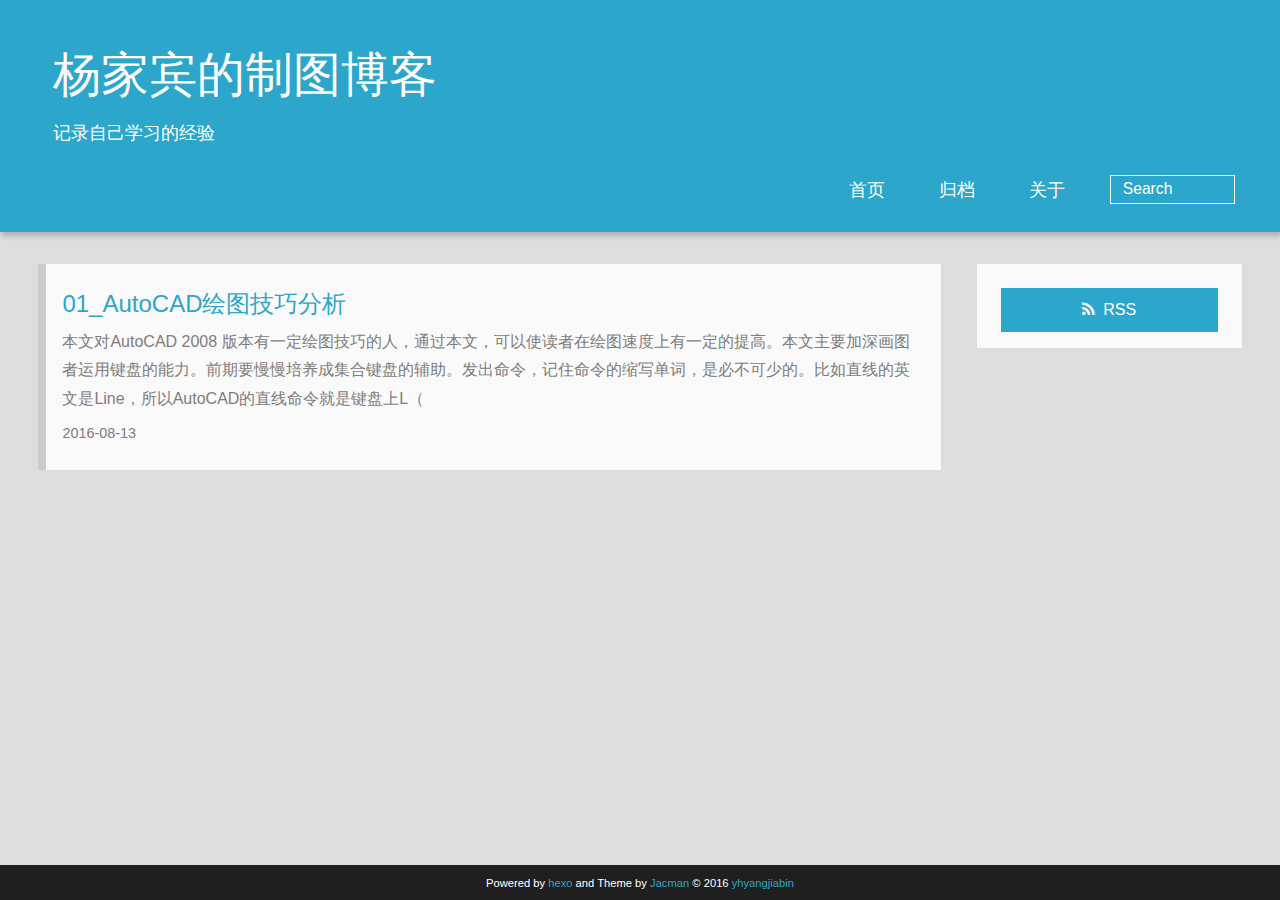
<file: index.html>
<!DOCTYPE HTML>
<html lang="zh-Hans">
<head>
  <meta charset="UTF-8">
  
    <title>杨家宾的制图博客</title>
    <meta name="viewport" content="width=device-width, initial-scale=1,user-scalable=no">
    
    <meta name="author" content="yhyangjiabin">
    

    
    <meta property="og:type" content="website">
<meta property="og:title" content="杨家宾的制图博客">
<meta property="og:url" content="http://lcde.ga/index.html">
<meta property="og:site_name" content="杨家宾的制图博客">
<meta name="twitter:card" content="summary">
<meta name="twitter:title" content="杨家宾的制图博客">

    
    <link rel="alternative" href="/atom.xml" title="杨家宾的制图博客" type="application/atom+xml">
    
    
    <link rel="icon" href="/img/favicon.png">
    
    
    <link rel="stylesheet" href="/css/style.css">
</head>

  <body>
    <header>
      
<div>
		
			<div id="textlogo">
				<h1 class="site-name"><a href="/" title="杨家宾的制图博客">杨家宾的制图博客</a></h1>
				<h2 class="blog-motto">记录自己学习的经验</h2>
			</div>
			<div class="navbar"><a class="navbutton navmobile" href="#" title="Menu">
			</a></div>
			<nav class="animated">
				<ul>
					<ul>
					 
						<li><a href="/">首页</a></li>
					
						<li><a href="/archives">归档</a></li>
					
						<li><a href="/about">关于</a></li>
					
					<li>
 					
					<form class="search" action="//google.com/search" method="get" accept-charset="utf-8">
						<label>Search</label>
						<input type="search" id="search" name="q" autocomplete="off" maxlength="20" placeholder="Search" />
						<input type="hidden" name="q" value="site:lcde.ga">
					</form>
					
					</li>
				</ul>
			</nav>			
</div>
    </header>
    <div id="container">
      <div id="main">

  
<section class="post" itemscope itemprop="blogitem">
  
    <a href="/2016/08/13/01-AutoCAD-Drawing-Skills-Analytic/" title="01_AutoCAD绘图技巧分析" itemprop="url">
  
    <h1 itemprop="name">01_AutoCAD绘图技巧分析</h1>
    
     
       <p itemprop="description" >本文对AutoCAD 2008 版本有一定绘图技巧的人，通过本文，可以使读者在绘图速度上有一定的提高。本文主要加深画图者运用键盘的能力。前期要慢慢培养成集合键盘的辅助。发出命令，记住命令的缩写单词，是必不可少的。比如直线的英文是Line，所以AutoCAD的直线命令就是键盘上L（</p>
      
    
    <time datetime="2016-08-13T11:43:41.000Z" itemprop="datePublished">2016-08-13</time>
  </a>
</section>







</div>
      <div class="openaside"><a class="navbutton" href="#" title="Show Sidebar"></a></div>

<div id="asidepart">
<div class="closeaside"><a class="closebutton" href="#" title="Hide Sidebar"></a></div>
<aside class="clearfix">

  <div class="rsspart">
	<a href="/atom.xml" target="_blank" title="rss">RSS</a>
</div>

</aside>
</div>
    </div>
    <footer><div id="footer" >
	
	
	<div class="social-font" class="clearfix">
		
		
		
		
		
		
		
		
		
		
	</div>
			
		

	<p class="copyright" style="margin-top: 10px;">
	Powered by <a href="http://hexo.io" target="_blank" title="hexo">hexo</a> and Theme by <a href="https://github.com/wuchong/jacman" target="_blank" title="Jacman">Jacman</a> © 2016
	
	<a href="/about" target="_blank" title="yhyangjiabin">yhyangjiabin</a>
	

	</p>
</div>
</footer>
    <script src="/js/jquery-2.0.3.min.js"></script>
<script src="/js/jquery.imagesloaded.min.js"></script>
<script src="/js/gallery.js"></script>
<script src="/js/jquery.qrcode-0.12.0.min.js"></script>

<script type="text/javascript">
$(document).ready(function(){ 
  $('.navbar').click(function(){
    $('header nav').toggleClass('shownav');
  });
  var myWidth = 0;
  function getSize(){
    if( typeof( window.innerWidth ) == 'number' ) {
      myWidth = window.innerWidth;
    } else if( document.documentElement && document.documentElement.clientWidth) {
      myWidth = document.documentElement.clientWidth;
    };
  };
  var m = $('#main'),
      a = $('#asidepart'),
      c = $('.closeaside'),
      o = $('.openaside');
  c.click(function(){
    a.addClass('fadeOut').css('display', 'none');
    o.css('display', 'block').addClass('fadeIn');
    m.addClass('moveMain');
  });
  o.click(function(){
    o.css('display', 'none').removeClass('beforeFadeIn');
    a.css('display', 'block').removeClass('fadeOut').addClass('fadeIn');      
    m.removeClass('moveMain');
  });
  $(window).scroll(function(){
    o.css("top",Math.max(80,260-$(this).scrollTop()));
  });
  
  $(window).resize(function(){
    getSize(); 
    if (myWidth >= 1024) {
      $('header nav').removeClass('shownav');
    }else{
      m.removeClass('moveMain');
      a.css('display', 'block').removeClass('fadeOut');
      o.css('display', 'none');
        
    }
  });
});
</script>












<!-- Analytics Begin -->





<!-- Analytics End -->

<!-- Totop Begin -->

	<div id="totop">
	<a title="Back to Top"><img src="/img/scrollup.png"/></a>
	</div>
	<script src="/js/totop.js"></script>

<!-- Totop End -->

<!-- MathJax Begin -->
<!-- mathjax config similar to math.stackexchange -->


<!-- MathJax End -->

<!-- Tiny_search Begin -->

<!-- Tiny_search End -->

  </body>
 </html>
</file>
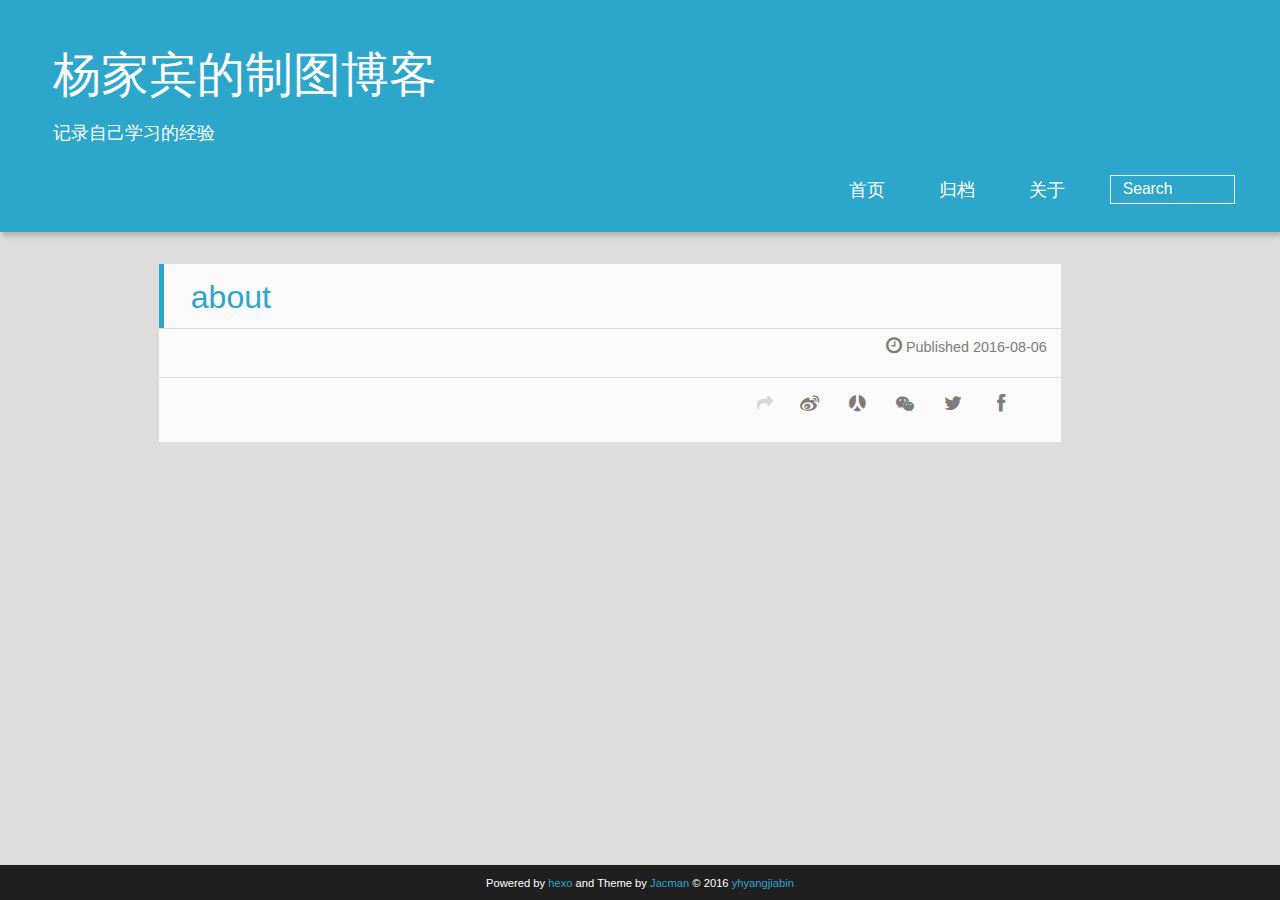
<file: about/index.html>
<!DOCTYPE HTML>
<html lang="zh-Hans">
<head>
  <meta charset="UTF-8">
  
    <title>about | 杨家宾的制图博客</title>
    <meta name="viewport" content="width=device-width, initial-scale=1,user-scalable=no">
    
    <meta name="author" content="yhyangjiabin">
    

    
    <meta property="og:type" content="website">
<meta property="og:title" content="about">
<meta property="og:url" content="http://lcde.ga/about/index.html">
<meta property="og:site_name" content="杨家宾的制图博客">
<meta property="og:updated_time" content="2016-08-07T00:16:33.910Z">
<meta name="twitter:card" content="summary">
<meta name="twitter:title" content="about">

    
    <link rel="alternative" href="/atom.xml" title="杨家宾的制图博客" type="application/atom+xml">
    
    
    <link rel="icon" href="/img/favicon.png">
    
    
    <link rel="stylesheet" href="/css/style.css">
</head>

      <body>
        <header>
          
<div>
		
			<div id="textlogo">
				<h1 class="site-name"><a href="/" title="杨家宾的制图博客">杨家宾的制图博客</a></h1>
				<h2 class="blog-motto">记录自己学习的经验</h2>
			</div>
			<div class="navbar"><a class="navbutton navmobile" href="#" title="Menu">
			</a></div>
			<nav class="animated">
				<ul>
					<ul>
					 
						<li><a href="/">首页</a></li>
					
						<li><a href="/archives">归档</a></li>
					
						<li><a href="/about">关于</a></li>
					
					<li>
 					
					<form class="search" action="//google.com/search" method="get" accept-charset="utf-8">
						<label>Search</label>
						<input type="search" id="search" name="q" autocomplete="off" maxlength="20" placeholder="Search" />
						<input type="hidden" name="q" value="site:lcde.ga">
					</form>
					
					</li>
				</ul>
			</nav>			
</div>
        </header>
        <div id="container">
          <div id="main" class="page" itemscope itemprop="blogPost">
  
	<article itemprop="articleBody"> 
		<header class="article-info clearfix">
  <h1 itemprop="name">
    
      <a href="/about/index.html" title="about" itemprop="url">about</a>
  </h1>
  
  <p class="article-time">
    <time datetime="2016-08-05T21:15:44.000Z" itemprop="datePublished"> Published 2016-08-06</time>
    
  </p>
</header>
	<div class="article-content">
		
		  
	</div>
		<footer class="article-footer clearfix">
<div class="article-catetags">


</div>



	<div class="article-share" id="share">
	
	  <div data-url="http://lcde.ga/about/index.html" data-title="about | 杨家宾的制图博客" data-tsina="undefined" class="share clearfix">
	  </div>
	
	</div>


</footer>

   	       
	</article>
	
	
<section id="comments" class="comment">
	<div class="ds-thread" data-thread-key="about/index.html" data-title="about" data-url="http://lcde.ga/about/index.html"></div>
</section>


</div>  
        </div>
        <footer><div id="footer" >
	
	
	<div class="social-font" class="clearfix">
		
		
		
		
		
		
		
		
		
		
	</div>
			
		

	<p class="copyright" style="margin-top: 10px;">
	Powered by <a href="http://hexo.io" target="_blank" title="hexo">hexo</a> and Theme by <a href="https://github.com/wuchong/jacman" target="_blank" title="Jacman">Jacman</a> © 2016
	
	<a href="/about" target="_blank" title="yhyangjiabin">yhyangjiabin</a>
	

	</p>
</div>
</footer>
        <script src="/js/jquery-2.0.3.min.js"></script>
<script src="/js/jquery.imagesloaded.min.js"></script>
<script src="/js/gallery.js"></script>
<script src="/js/jquery.qrcode-0.12.0.min.js"></script>

<script type="text/javascript">
$(document).ready(function(){ 
  $('.navbar').click(function(){
    $('header nav').toggleClass('shownav');
  });
  var myWidth = 0;
  function getSize(){
    if( typeof( window.innerWidth ) == 'number' ) {
      myWidth = window.innerWidth;
    } else if( document.documentElement && document.documentElement.clientWidth) {
      myWidth = document.documentElement.clientWidth;
    };
  };
  var m = $('#main'),
      a = $('#asidepart'),
      c = $('.closeaside'),
      o = $('.openaside');
  c.click(function(){
    a.addClass('fadeOut').css('display', 'none');
    o.css('display', 'block').addClass('fadeIn');
    m.addClass('moveMain');
  });
  o.click(function(){
    o.css('display', 'none').removeClass('beforeFadeIn');
    a.css('display', 'block').removeClass('fadeOut').addClass('fadeIn');      
    m.removeClass('moveMain');
  });
  $(window).scroll(function(){
    o.css("top",Math.max(80,260-$(this).scrollTop()));
  });
  
  $(window).resize(function(){
    getSize(); 
    if (myWidth >= 1024) {
      $('header nav').removeClass('shownav');
    }else{
      m.removeClass('moveMain');
      a.css('display', 'block').removeClass('fadeOut');
      o.css('display', 'none');
        
    }
  });
});
</script>


<script type="text/javascript">
$(document).ready(function(){ 
  var $this = $('.share'),
      url = $this.attr('data-url'),
      encodedUrl = encodeURIComponent(url),
      title = $this.attr('data-title'),
      tsina = $this.attr('data-tsina'),
      description = $this.attr('description');
  var html = [
  '<div class="hoverqrcode clearfix"></div>',
  '<a class="overlay" id="qrcode"></a>',
  '<a href="https://www.facebook.com/sharer.php?u=' + encodedUrl + '" class="article-share-facebook" target="_blank" title="Facebook"></a>',
  '<a href="https://twitter.com/intent/tweet?url=' + encodedUrl + '" class="article-share-twitter" target="_blank" title="Twitter"></a>',
  '<a href="#qrcode" class="article-share-qrcode" title="微信"></a>',
  '<a href="http://widget.renren.com/dialog/share?resourceUrl=' + encodedUrl + '&srcUrl=' + encodedUrl + '&title=' + title +'" class="article-share-renren" target="_blank" title="人人"></a>',
  '<a href="http://service.weibo.com/share/share.php?title='+title+'&url='+encodedUrl +'&ralateUid='+ tsina +'&searchPic=true&style=number' +'" class="article-share-weibo" target="_blank" title="微博"></a>',
  '<span title="Share to"></span>'
  ].join('');
  $this.append(html);

  $('.hoverqrcode').hide();

  var myWidth = 0;
  function updatehoverqrcode(){
    if( typeof( window.innerWidth ) == 'number' ) {
      myWidth = window.innerWidth;
    } else if( document.documentElement && document.documentElement.clientWidth) {
      myWidth = document.documentElement.clientWidth;
    };
    var qrsize = myWidth > 1024 ? 200:100;
    var options = {render: 'image', size: qrsize, fill: '#2ca6cb', text: url, radius: 0.5, quiet: 1};
    var p = $('.article-share-qrcode').position();
    $('.hoverqrcode').empty().css('width', qrsize).css('height', qrsize)
                          .css('left', p.left-qrsize/2+20).css('top', p.top-qrsize-10)
                          .qrcode(options);
  };
  $(window).resize(function(){
    $('.hoverqrcode').hide();
  });
  $('.article-share-qrcode').click(function(){
    updatehoverqrcode();
    $('.hoverqrcode').toggle();
  });
  $('.article-share-qrcode').hover(function(){}, function(){
      $('.hoverqrcode').hide();
  });
});   
</script>



<script type="text/javascript">
  var duoshuoQuery = {short_name:"lcde"};
  (function() {
    var ds = document.createElement('script');
    ds.type = 'text/javascript';ds.async = true;
    ds.src = '//static.duoshuo.com/embed.js';
    ds.charset = 'UTF-8';
    (document.getElementsByTagName('head')[0] 
    || document.getElementsByTagName('body')[0]).appendChild(ds);
  })();
</script> 









<!-- Analytics Begin -->





<!-- Analytics End -->

<!-- Totop Begin -->

	<div id="totop">
	<a title="Back to Top"><img src="/img/scrollup.png"/></a>
	</div>
	<script src="/js/totop.js"></script>

<!-- Totop End -->

<!-- MathJax Begin -->
<!-- mathjax config similar to math.stackexchange -->


<!-- MathJax End -->

<!-- Tiny_search Begin -->

<!-- Tiny_search End -->

      </body>
     </html>
</file>
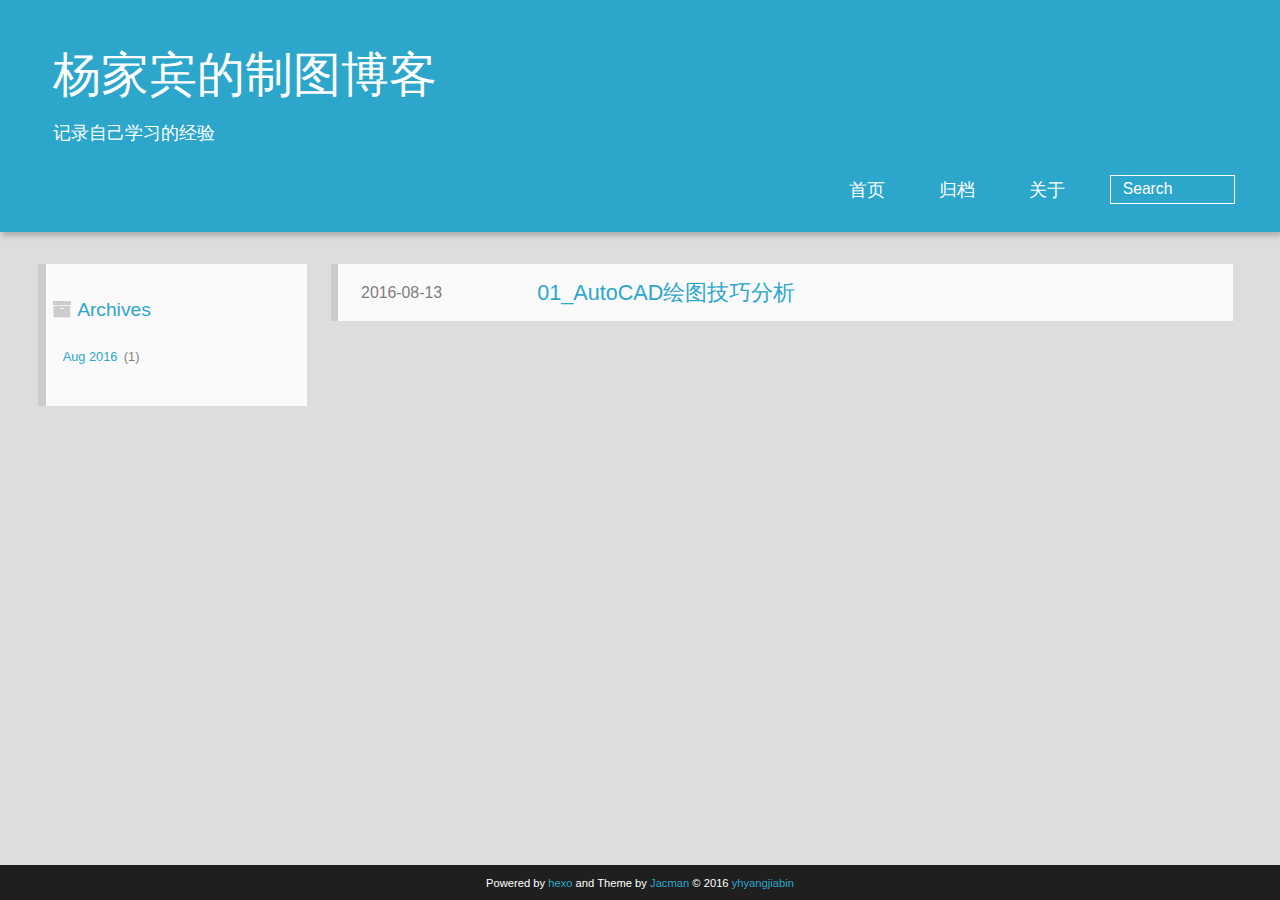
<file: archives/index.html>
<!DOCTYPE HTML>
<html lang="zh-Hans">
<head>
  <meta charset="UTF-8">
  
    <title>Archives | 杨家宾的制图博客</title>
    <meta name="viewport" content="width=device-width, initial-scale=1,user-scalable=no">
    
    <meta name="author" content="yhyangjiabin">
    

    
    <meta property="og:type" content="website">
<meta property="og:title" content="杨家宾的制图博客">
<meta property="og:url" content="http://lcde.ga/archives/index.html">
<meta property="og:site_name" content="杨家宾的制图博客">
<meta name="twitter:card" content="summary">
<meta name="twitter:title" content="杨家宾的制图博客">

    
    <link rel="alternative" href="/atom.xml" title="杨家宾的制图博客" type="application/atom+xml">
    
    
    <link rel="icon" href="/img/favicon.png">
    
    
    <link rel="stylesheet" href="/css/style.css">
</head>

    <body>
      <header>
        
<div>
		
			<div id="textlogo">
				<h1 class="site-name"><a href="/" title="杨家宾的制图博客">杨家宾的制图博客</a></h1>
				<h2 class="blog-motto">记录自己学习的经验</h2>
			</div>
			<div class="navbar"><a class="navbutton navmobile" href="#" title="Menu">
			</a></div>
			<nav class="animated">
				<ul>
					<ul>
					 
						<li><a href="/">首页</a></li>
					
						<li><a href="/archives">归档</a></li>
					
						<li><a href="/about">关于</a></li>
					
					<li>
 					
					<form class="search" action="//google.com/search" method="get" accept-charset="utf-8">
						<label>Search</label>
						<input type="search" id="search" name="q" autocomplete="off" maxlength="20" placeholder="Search" />
						<input type="hidden" name="q" value="site:lcde.ga">
					</form>
					
					</li>
				</ul>
			</nav>			
</div>
      </header>
      <div id="container">
        

<div class="archive-title" >
  <h2 class="archive-icon">Archives</h2>
  
  <div class="archiveslist archive-float clearfix">
   <ul class="archive-list"><li class="archive-list-item"><a class="archive-list-link" href="/archives/2016/08/">Aug 2016</a><span class="archive-list-count">1</span></li></ul>
 </div>
  
</div>
<div id="main" class="archive-part clearfix">
  <div id="archive-page">

  <section class="post" itemscope itemprop="blogPost">
  
    <a href="/2016/08/13/01-AutoCAD-Drawing-Skills-Analytic/" title="01_AutoCAD绘图技巧分析" itemprop="url">
  

    <time datetime="2016-08-13T11:43:41.000Z" itemprop="datePublished">2016-08-13</time>


    <h1 itemprop="name">01_AutoCAD绘图技巧分析</h1>

  </a>
</section>


  </div>
</div>

      </div>
      <footer><div id="footer" >
	
	
	<div class="social-font" class="clearfix">
		
		
		
		
		
		
		
		
		
		
	</div>
			
		

	<p class="copyright" style="margin-top: 10px;">
	Powered by <a href="http://hexo.io" target="_blank" title="hexo">hexo</a> and Theme by <a href="https://github.com/wuchong/jacman" target="_blank" title="Jacman">Jacman</a> © 2016
	
	<a href="/about" target="_blank" title="yhyangjiabin">yhyangjiabin</a>
	

	</p>
</div>
</footer>
      <script src="/js/jquery-2.0.3.min.js"></script>
<script src="/js/jquery.imagesloaded.min.js"></script>
<script src="/js/gallery.js"></script>
<script src="/js/jquery.qrcode-0.12.0.min.js"></script>

<script type="text/javascript">
$(document).ready(function(){ 
  $('.navbar').click(function(){
    $('header nav').toggleClass('shownav');
  });
  var myWidth = 0;
  function getSize(){
    if( typeof( window.innerWidth ) == 'number' ) {
      myWidth = window.innerWidth;
    } else if( document.documentElement && document.documentElement.clientWidth) {
      myWidth = document.documentElement.clientWidth;
    };
  };
  var m = $('#main'),
      a = $('#asidepart'),
      c = $('.closeaside'),
      o = $('.openaside');
  c.click(function(){
    a.addClass('fadeOut').css('display', 'none');
    o.css('display', 'block').addClass('fadeIn');
    m.addClass('moveMain');
  });
  o.click(function(){
    o.css('display', 'none').removeClass('beforeFadeIn');
    a.css('display', 'block').removeClass('fadeOut').addClass('fadeIn');      
    m.removeClass('moveMain');
  });
  $(window).scroll(function(){
    o.css("top",Math.max(80,260-$(this).scrollTop()));
  });
  
  $(window).resize(function(){
    getSize(); 
    if (myWidth >= 1024) {
      $('header nav').removeClass('shownav');
    }else{
      m.removeClass('moveMain');
      a.css('display', 'block').removeClass('fadeOut');
      o.css('display', 'none');
        
    }
  });
});
</script>












<!-- Analytics Begin -->





<!-- Analytics End -->

<!-- Totop Begin -->

	<div id="totop">
	<a title="Back to Top"><img src="/img/scrollup.png"/></a>
	</div>
	<script src="/js/totop.js"></script>

<!-- Totop End -->

<!-- MathJax Begin -->
<!-- mathjax config similar to math.stackexchange -->


<!-- MathJax End -->

<!-- Tiny_search Begin -->

<!-- Tiny_search End -->

    </body>
   </html>
</file>
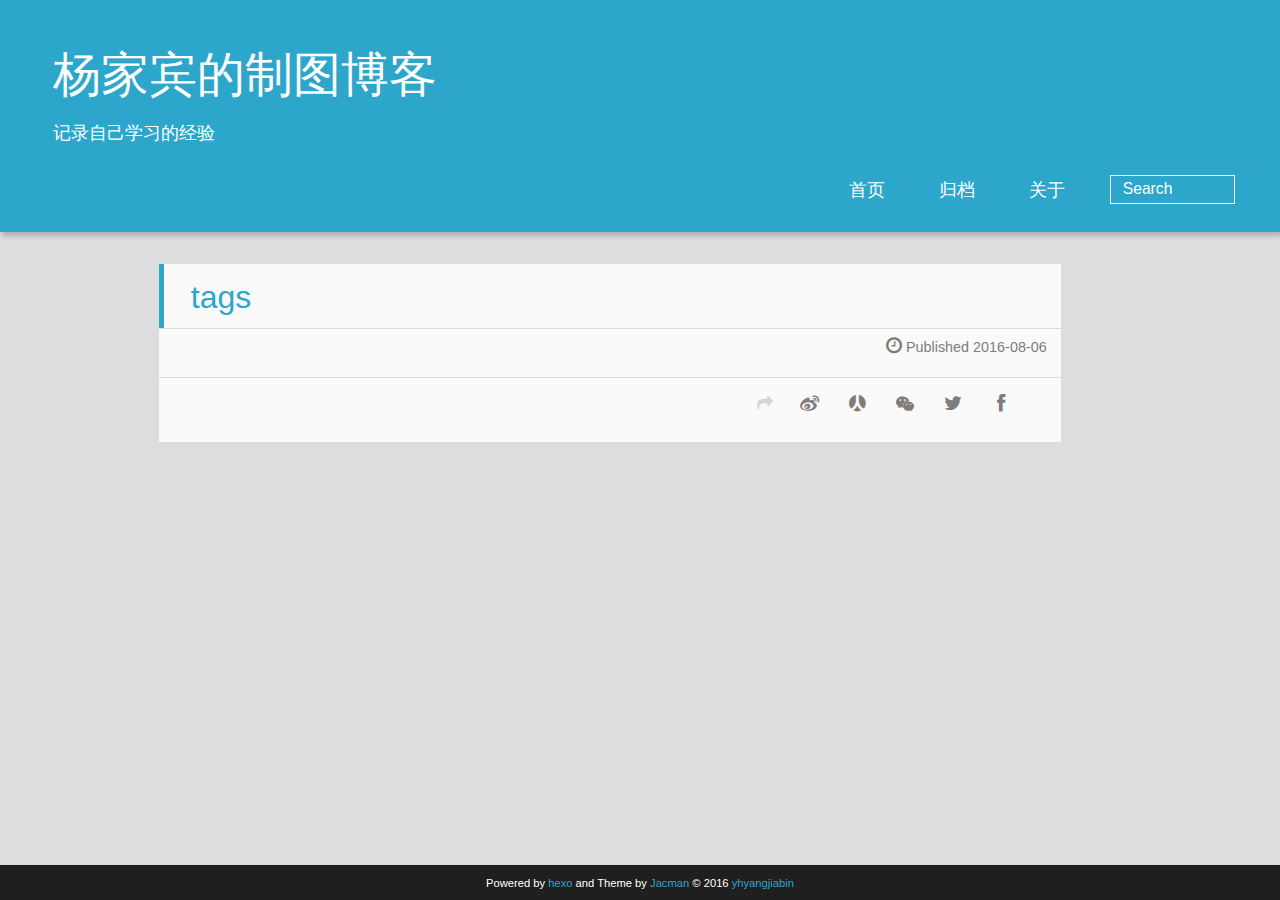
<file: tags/index.html>
<!DOCTYPE HTML>
<html lang="zh-Hans">
<head>
  <meta charset="UTF-8">
  
    <title>tags | 杨家宾的制图博客</title>
    <meta name="viewport" content="width=device-width, initial-scale=1,user-scalable=no">
    
    <meta name="author" content="yhyangjiabin">
    

    
    <meta property="og:type" content="website">
<meta property="og:title" content="tags">
<meta property="og:url" content="http://lcde.ga/tags/index.html">
<meta property="og:site_name" content="杨家宾的制图博客">
<meta property="og:updated_time" content="2016-08-07T00:16:24.453Z">
<meta name="twitter:card" content="summary">
<meta name="twitter:title" content="tags">

    
    <link rel="alternative" href="/atom.xml" title="杨家宾的制图博客" type="application/atom+xml">
    
    
    <link rel="icon" href="/img/favicon.png">
    
    
    <link rel="stylesheet" href="/css/style.css">
</head>

      <body>
        <header>
          
<div>
		
			<div id="textlogo">
				<h1 class="site-name"><a href="/" title="杨家宾的制图博客">杨家宾的制图博客</a></h1>
				<h2 class="blog-motto">记录自己学习的经验</h2>
			</div>
			<div class="navbar"><a class="navbutton navmobile" href="#" title="Menu">
			</a></div>
			<nav class="animated">
				<ul>
					<ul>
					 
						<li><a href="/">首页</a></li>
					
						<li><a href="/archives">归档</a></li>
					
						<li><a href="/about">关于</a></li>
					
					<li>
 					
					<form class="search" action="//google.com/search" method="get" accept-charset="utf-8">
						<label>Search</label>
						<input type="search" id="search" name="q" autocomplete="off" maxlength="20" placeholder="Search" />
						<input type="hidden" name="q" value="site:lcde.ga">
					</form>
					
					</li>
				</ul>
			</nav>			
</div>
        </header>
        <div id="container">
          <div id="main" class="page" itemscope itemprop="blogPost">
  
	<article itemprop="articleBody"> 
		<header class="article-info clearfix">
  <h1 itemprop="name">
    
      <a href="/tags/index.html" title="tags" itemprop="url">tags</a>
  </h1>
  
  <p class="article-time">
    <time datetime="2016-08-05T21:14:17.000Z" itemprop="datePublished"> Published 2016-08-06</time>
    
  </p>
</header>
	<div class="article-content">
		
		  
	</div>
		<footer class="article-footer clearfix">
<div class="article-catetags">


</div>



	<div class="article-share" id="share">
	
	  <div data-url="http://lcde.ga/tags/index.html" data-title="tags | 杨家宾的制图博客" data-tsina="undefined" class="share clearfix">
	  </div>
	
	</div>


</footer>

   	       
	</article>
	
	
<section id="comments" class="comment">
	<div class="ds-thread" data-thread-key="tags/index.html" data-title="tags" data-url="http://lcde.ga/tags/index.html"></div>
</section>


</div>  
        </div>
        <footer><div id="footer" >
	
	
	<div class="social-font" class="clearfix">
		
		
		
		
		
		
		
		
		
		
	</div>
			
		

	<p class="copyright" style="margin-top: 10px;">
	Powered by <a href="http://hexo.io" target="_blank" title="hexo">hexo</a> and Theme by <a href="https://github.com/wuchong/jacman" target="_blank" title="Jacman">Jacman</a> © 2016
	
	<a href="/about" target="_blank" title="yhyangjiabin">yhyangjiabin</a>
	

	</p>
</div>
</footer>
        <script src="/js/jquery-2.0.3.min.js"></script>
<script src="/js/jquery.imagesloaded.min.js"></script>
<script src="/js/gallery.js"></script>
<script src="/js/jquery.qrcode-0.12.0.min.js"></script>

<script type="text/javascript">
$(document).ready(function(){ 
  $('.navbar').click(function(){
    $('header nav').toggleClass('shownav');
  });
  var myWidth = 0;
  function getSize(){
    if( typeof( window.innerWidth ) == 'number' ) {
      myWidth = window.innerWidth;
    } else if( document.documentElement && document.documentElement.clientWidth) {
      myWidth = document.documentElement.clientWidth;
    };
  };
  var m = $('#main'),
      a = $('#asidepart'),
      c = $('.closeaside'),
      o = $('.openaside');
  c.click(function(){
    a.addClass('fadeOut').css('display', 'none');
    o.css('display', 'block').addClass('fadeIn');
    m.addClass('moveMain');
  });
  o.click(function(){
    o.css('display', 'none').removeClass('beforeFadeIn');
    a.css('display', 'block').removeClass('fadeOut').addClass('fadeIn');      
    m.removeClass('moveMain');
  });
  $(window).scroll(function(){
    o.css("top",Math.max(80,260-$(this).scrollTop()));
  });
  
  $(window).resize(function(){
    getSize(); 
    if (myWidth >= 1024) {
      $('header nav').removeClass('shownav');
    }else{
      m.removeClass('moveMain');
      a.css('display', 'block').removeClass('fadeOut');
      o.css('display', 'none');
        
    }
  });
});
</script>


<script type="text/javascript">
$(document).ready(function(){ 
  var $this = $('.share'),
      url = $this.attr('data-url'),
      encodedUrl = encodeURIComponent(url),
      title = $this.attr('data-title'),
      tsina = $this.attr('data-tsina'),
      description = $this.attr('description');
  var html = [
  '<div class="hoverqrcode clearfix"></div>',
  '<a class="overlay" id="qrcode"></a>',
  '<a href="https://www.facebook.com/sharer.php?u=' + encodedUrl + '" class="article-share-facebook" target="_blank" title="Facebook"></a>',
  '<a href="https://twitter.com/intent/tweet?url=' + encodedUrl + '" class="article-share-twitter" target="_blank" title="Twitter"></a>',
  '<a href="#qrcode" class="article-share-qrcode" title="微信"></a>',
  '<a href="http://widget.renren.com/dialog/share?resourceUrl=' + encodedUrl + '&srcUrl=' + encodedUrl + '&title=' + title +'" class="article-share-renren" target="_blank" title="人人"></a>',
  '<a href="http://service.weibo.com/share/share.php?title='+title+'&url='+encodedUrl +'&ralateUid='+ tsina +'&searchPic=true&style=number' +'" class="article-share-weibo" target="_blank" title="微博"></a>',
  '<span title="Share to"></span>'
  ].join('');
  $this.append(html);

  $('.hoverqrcode').hide();

  var myWidth = 0;
  function updatehoverqrcode(){
    if( typeof( window.innerWidth ) == 'number' ) {
      myWidth = window.innerWidth;
    } else if( document.documentElement && document.documentElement.clientWidth) {
      myWidth = document.documentElement.clientWidth;
    };
    var qrsize = myWidth > 1024 ? 200:100;
    var options = {render: 'image', size: qrsize, fill: '#2ca6cb', text: url, radius: 0.5, quiet: 1};
    var p = $('.article-share-qrcode').position();
    $('.hoverqrcode').empty().css('width', qrsize).css('height', qrsize)
                          .css('left', p.left-qrsize/2+20).css('top', p.top-qrsize-10)
                          .qrcode(options);
  };
  $(window).resize(function(){
    $('.hoverqrcode').hide();
  });
  $('.article-share-qrcode').click(function(){
    updatehoverqrcode();
    $('.hoverqrcode').toggle();
  });
  $('.article-share-qrcode').hover(function(){}, function(){
      $('.hoverqrcode').hide();
  });
});   
</script>



<script type="text/javascript">
  var duoshuoQuery = {short_name:"lcde"};
  (function() {
    var ds = document.createElement('script');
    ds.type = 'text/javascript';ds.async = true;
    ds.src = '//static.duoshuo.com/embed.js';
    ds.charset = 'UTF-8';
    (document.getElementsByTagName('head')[0] 
    || document.getElementsByTagName('body')[0]).appendChild(ds);
  })();
</script> 









<!-- Analytics Begin -->





<!-- Analytics End -->

<!-- Totop Begin -->

	<div id="totop">
	<a title="Back to Top"><img src="/img/scrollup.png"/></a>
	</div>
	<script src="/js/totop.js"></script>

<!-- Totop End -->

<!-- MathJax Begin -->
<!-- mathjax config similar to math.stackexchange -->


<!-- MathJax End -->

<!-- Tiny_search Begin -->

<!-- Tiny_search End -->

      </body>
     </html>
</file>
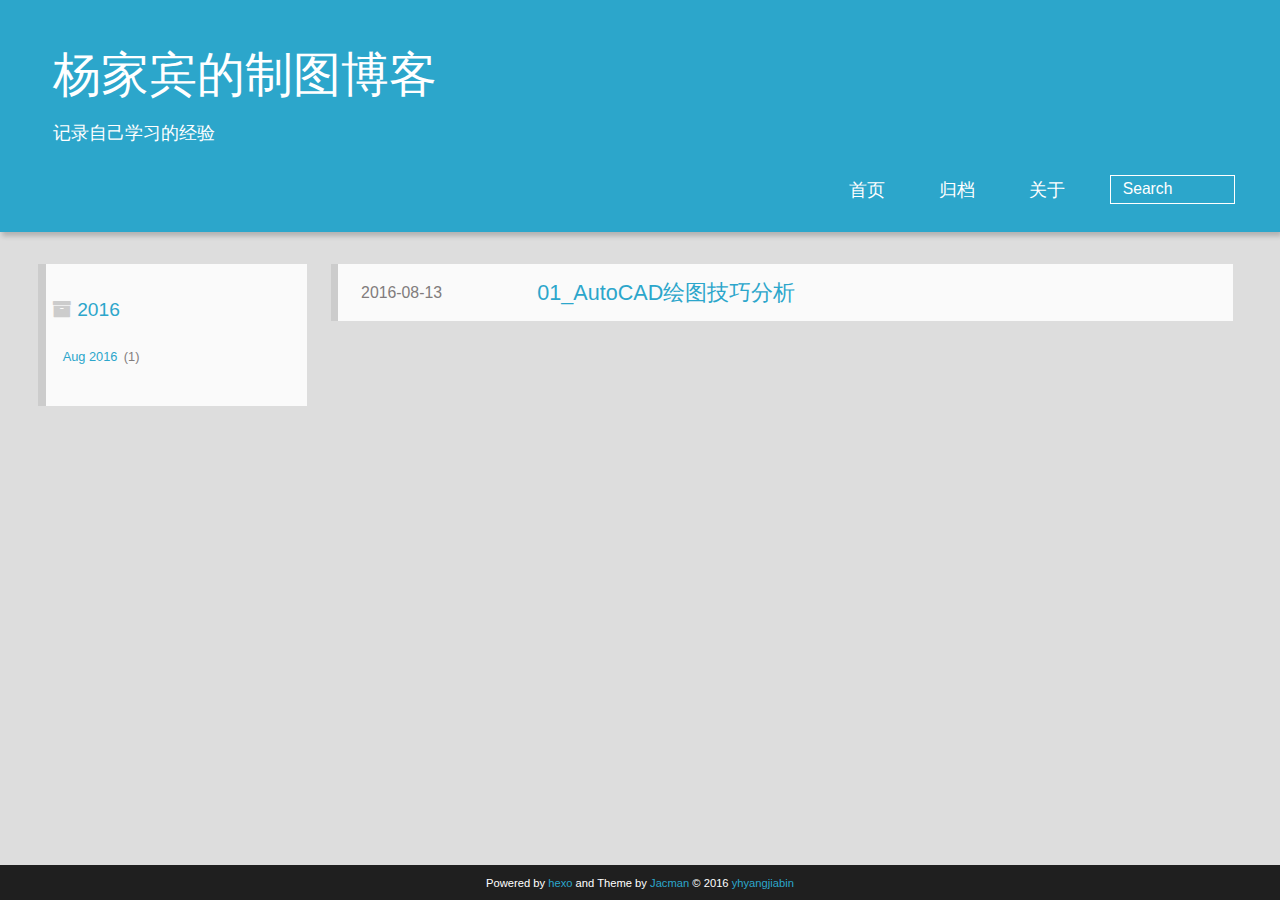
<file: archives/2016/index.html>
<!DOCTYPE HTML>
<html lang="zh-Hans">
<head>
  <meta charset="UTF-8">
  
    <title>Archives: 2016 | 杨家宾的制图博客</title>
    <meta name="viewport" content="width=device-width, initial-scale=1,user-scalable=no">
    
    <meta name="author" content="yhyangjiabin">
    

    
    <meta property="og:type" content="website">
<meta property="og:title" content="杨家宾的制图博客">
<meta property="og:url" content="http://lcde.ga/archives/2016/index.html">
<meta property="og:site_name" content="杨家宾的制图博客">
<meta name="twitter:card" content="summary">
<meta name="twitter:title" content="杨家宾的制图博客">

    
    <link rel="alternative" href="/atom.xml" title="杨家宾的制图博客" type="application/atom+xml">
    
    
    <link rel="icon" href="/img/favicon.png">
    
    
    <link rel="stylesheet" href="/css/style.css">
</head>

    <body>
      <header>
        
<div>
		
			<div id="textlogo">
				<h1 class="site-name"><a href="/" title="杨家宾的制图博客">杨家宾的制图博客</a></h1>
				<h2 class="blog-motto">记录自己学习的经验</h2>
			</div>
			<div class="navbar"><a class="navbutton navmobile" href="#" title="Menu">
			</a></div>
			<nav class="animated">
				<ul>
					<ul>
					 
						<li><a href="/">首页</a></li>
					
						<li><a href="/archives">归档</a></li>
					
						<li><a href="/about">关于</a></li>
					
					<li>
 					
					<form class="search" action="//google.com/search" method="get" accept-charset="utf-8">
						<label>Search</label>
						<input type="search" id="search" name="q" autocomplete="off" maxlength="20" placeholder="Search" />
						<input type="hidden" name="q" value="site:lcde.ga">
					</form>
					
					</li>
				</ul>
			</nav>			
</div>
      </header>
      <div id="container">
        

<div class="archive-title" >
  <h2 class="archive-icon">2016</h2>
  
  <div class="archiveslist archive-float clearfix">
   <ul class="archive-list"><li class="archive-list-item"><a class="archive-list-link" href="/archives/2016/08/">Aug 2016</a><span class="archive-list-count">1</span></li></ul>
 </div>
  
</div>
<div id="main" class="archive-part clearfix">
  <div id="archive-page">

  <section class="post" itemscope itemprop="blogPost">
  
    <a href="/2016/08/13/01-AutoCAD-Drawing-Skills-Analytic/" title="01_AutoCAD绘图技巧分析" itemprop="url">
  

    <time datetime="2016-08-13T11:43:41.000Z" itemprop="datePublished">2016-08-13</time>


    <h1 itemprop="name">01_AutoCAD绘图技巧分析</h1>

  </a>
</section>


  </div>
</div>

      </div>
      <footer><div id="footer" >
	
	
	<div class="social-font" class="clearfix">
		
		
		
		
		
		
		
		
		
		
	</div>
			
		

	<p class="copyright" style="margin-top: 10px;">
	Powered by <a href="http://hexo.io" target="_blank" title="hexo">hexo</a> and Theme by <a href="https://github.com/wuchong/jacman" target="_blank" title="Jacman">Jacman</a> © 2016
	
	<a href="/about" target="_blank" title="yhyangjiabin">yhyangjiabin</a>
	

	</p>
</div>
</footer>
      <script src="/js/jquery-2.0.3.min.js"></script>
<script src="/js/jquery.imagesloaded.min.js"></script>
<script src="/js/gallery.js"></script>
<script src="/js/jquery.qrcode-0.12.0.min.js"></script>

<script type="text/javascript">
$(document).ready(function(){ 
  $('.navbar').click(function(){
    $('header nav').toggleClass('shownav');
  });
  var myWidth = 0;
  function getSize(){
    if( typeof( window.innerWidth ) == 'number' ) {
      myWidth = window.innerWidth;
    } else if( document.documentElement && document.documentElement.clientWidth) {
      myWidth = document.documentElement.clientWidth;
    };
  };
  var m = $('#main'),
      a = $('#asidepart'),
      c = $('.closeaside'),
      o = $('.openaside');
  c.click(function(){
    a.addClass('fadeOut').css('display', 'none');
    o.css('display', 'block').addClass('fadeIn');
    m.addClass('moveMain');
  });
  o.click(function(){
    o.css('display', 'none').removeClass('beforeFadeIn');
    a.css('display', 'block').removeClass('fadeOut').addClass('fadeIn');      
    m.removeClass('moveMain');
  });
  $(window).scroll(function(){
    o.css("top",Math.max(80,260-$(this).scrollTop()));
  });
  
  $(window).resize(function(){
    getSize(); 
    if (myWidth >= 1024) {
      $('header nav').removeClass('shownav');
    }else{
      m.removeClass('moveMain');
      a.css('display', 'block').removeClass('fadeOut');
      o.css('display', 'none');
        
    }
  });
});
</script>












<!-- Analytics Begin -->





<!-- Analytics End -->

<!-- Totop Begin -->

	<div id="totop">
	<a title="Back to Top"><img src="/img/scrollup.png"/></a>
	</div>
	<script src="/js/totop.js"></script>

<!-- Totop End -->

<!-- MathJax Begin -->
<!-- mathjax config similar to math.stackexchange -->


<!-- MathJax End -->

<!-- Tiny_search Begin -->

<!-- Tiny_search End -->

    </body>
   </html>
</file>
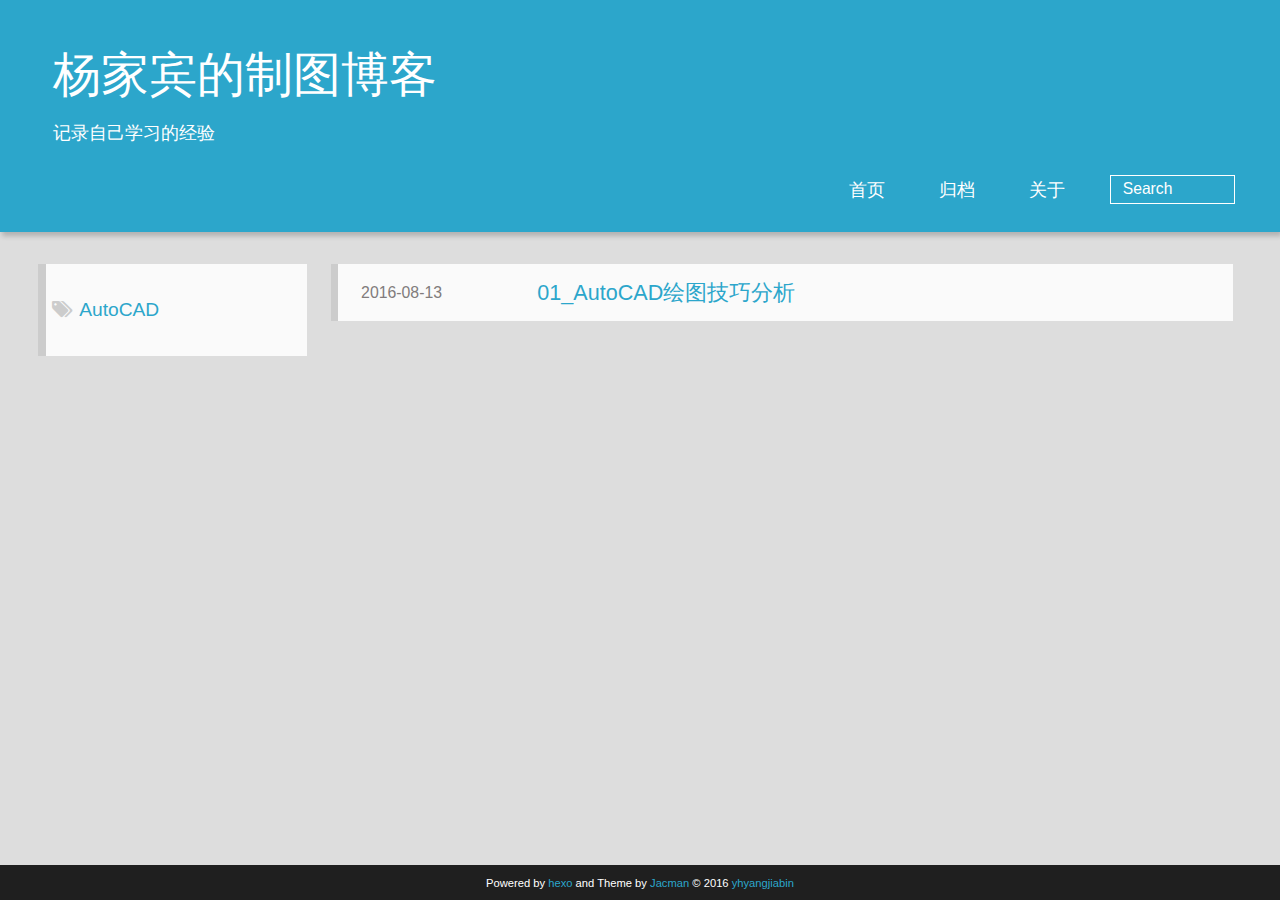
<file: tags/AutoCAD/index.html>
<!DOCTYPE HTML>
<html lang="zh-Hans">
<head>
  <meta charset="UTF-8">
  
    <title>Tags : AutoCAD | 杨家宾的制图博客</title>
    <meta name="viewport" content="width=device-width, initial-scale=1,user-scalable=no">
    
    <meta name="author" content="yhyangjiabin">
    

    
    <meta property="og:type" content="website">
<meta property="og:title" content="杨家宾的制图博客">
<meta property="og:url" content="http://lcde.ga/tags/AutoCAD/index.html">
<meta property="og:site_name" content="杨家宾的制图博客">
<meta name="twitter:card" content="summary">
<meta name="twitter:title" content="杨家宾的制图博客">

    
    <link rel="alternative" href="/atom.xml" title="杨家宾的制图博客" type="application/atom+xml">
    
    
    <link rel="icon" href="/img/favicon.png">
    
    
    <link rel="stylesheet" href="/css/style.css">
</head>

    <body>
      <header>
        
<div>
		
			<div id="textlogo">
				<h1 class="site-name"><a href="/" title="杨家宾的制图博客">杨家宾的制图博客</a></h1>
				<h2 class="blog-motto">记录自己学习的经验</h2>
			</div>
			<div class="navbar"><a class="navbutton navmobile" href="#" title="Menu">
			</a></div>
			<nav class="animated">
				<ul>
					<ul>
					 
						<li><a href="/">首页</a></li>
					
						<li><a href="/archives">归档</a></li>
					
						<li><a href="/about">关于</a></li>
					
					<li>
 					
					<form class="search" action="//google.com/search" method="get" accept-charset="utf-8">
						<label>Search</label>
						<input type="search" id="search" name="q" autocomplete="off" maxlength="20" placeholder="Search" />
						<input type="hidden" name="q" value="site:lcde.ga">
					</form>
					
					</li>
				</ul>
			</nav>			
</div>
      </header>
      <div id="container">
        

<div class="archive-title" >
  <h2 class="tag-icon">AutoCAD</h2>
  
</div>
<div id="main" class="archive-part clearfix">
  <div id="archive-page">

  <section class="post" itemscope itemprop="blogPost">
  
    <a href="/2016/08/13/01-AutoCAD-Drawing-Skills-Analytic/" title="01_AutoCAD绘图技巧分析" itemprop="url">
  

    <time datetime="2016-08-13T11:43:41.000Z" itemprop="datePublished">2016-08-13</time>


    <h1 itemprop="name">01_AutoCAD绘图技巧分析</h1>

  </a>
</section>


  </div>
</div>

      </div>
      <footer><div id="footer" >
	
	
	<div class="social-font" class="clearfix">
		
		
		
		
		
		
		
		
		
		
	</div>
			
		

	<p class="copyright" style="margin-top: 10px;">
	Powered by <a href="http://hexo.io" target="_blank" title="hexo">hexo</a> and Theme by <a href="https://github.com/wuchong/jacman" target="_blank" title="Jacman">Jacman</a> © 2016
	
	<a href="/about" target="_blank" title="yhyangjiabin">yhyangjiabin</a>
	

	</p>
</div>
</footer>
      <script src="/js/jquery-2.0.3.min.js"></script>
<script src="/js/jquery.imagesloaded.min.js"></script>
<script src="/js/gallery.js"></script>
<script src="/js/jquery.qrcode-0.12.0.min.js"></script>

<script type="text/javascript">
$(document).ready(function(){ 
  $('.navbar').click(function(){
    $('header nav').toggleClass('shownav');
  });
  var myWidth = 0;
  function getSize(){
    if( typeof( window.innerWidth ) == 'number' ) {
      myWidth = window.innerWidth;
    } else if( document.documentElement && document.documentElement.clientWidth) {
      myWidth = document.documentElement.clientWidth;
    };
  };
  var m = $('#main'),
      a = $('#asidepart'),
      c = $('.closeaside'),
      o = $('.openaside');
  c.click(function(){
    a.addClass('fadeOut').css('display', 'none');
    o.css('display', 'block').addClass('fadeIn');
    m.addClass('moveMain');
  });
  o.click(function(){
    o.css('display', 'none').removeClass('beforeFadeIn');
    a.css('display', 'block').removeClass('fadeOut').addClass('fadeIn');      
    m.removeClass('moveMain');
  });
  $(window).scroll(function(){
    o.css("top",Math.max(80,260-$(this).scrollTop()));
  });
  
  $(window).resize(function(){
    getSize(); 
    if (myWidth >= 1024) {
      $('header nav').removeClass('shownav');
    }else{
      m.removeClass('moveMain');
      a.css('display', 'block').removeClass('fadeOut');
      o.css('display', 'none');
        
    }
  });
});
</script>












<!-- Analytics Begin -->





<!-- Analytics End -->

<!-- Totop Begin -->

	<div id="totop">
	<a title="Back to Top"><img src="/img/scrollup.png"/></a>
	</div>
	<script src="/js/totop.js"></script>

<!-- Totop End -->

<!-- MathJax Begin -->
<!-- mathjax config similar to math.stackexchange -->


<!-- MathJax End -->

<!-- Tiny_search Begin -->

<!-- Tiny_search End -->

    </body>
   </html>
</file>
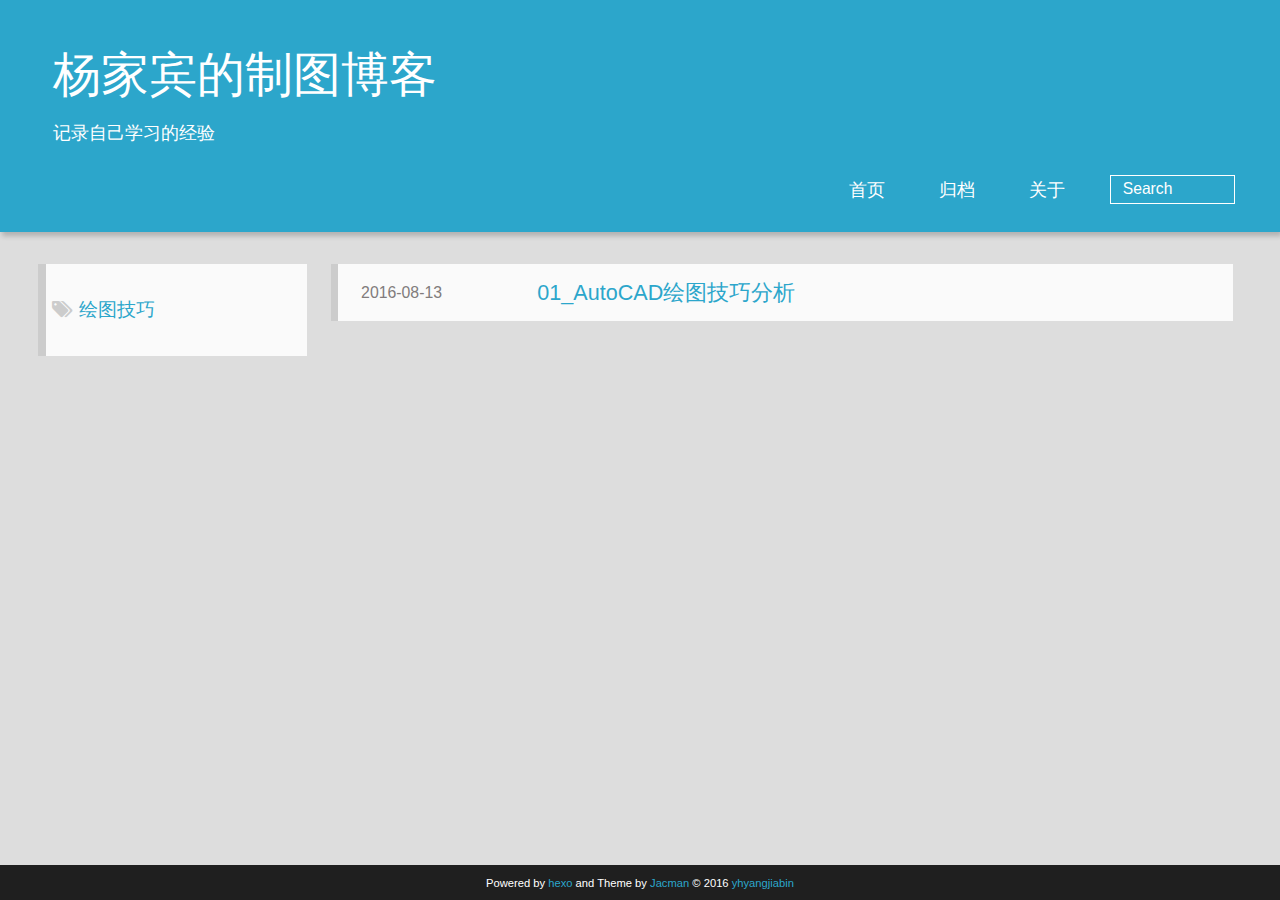
<file: tags/绘图技巧/index.html>
<!DOCTYPE HTML>
<html lang="zh-Hans">
<head>
  <meta charset="UTF-8">
  
    <title>Tags : 绘图技巧 | 杨家宾的制图博客</title>
    <meta name="viewport" content="width=device-width, initial-scale=1,user-scalable=no">
    
    <meta name="author" content="yhyangjiabin">
    

    
    <meta property="og:type" content="website">
<meta property="og:title" content="杨家宾的制图博客">
<meta property="og:url" content="http://lcde.ga/tags/绘图技巧/index.html">
<meta property="og:site_name" content="杨家宾的制图博客">
<meta name="twitter:card" content="summary">
<meta name="twitter:title" content="杨家宾的制图博客">

    
    <link rel="alternative" href="/atom.xml" title="杨家宾的制图博客" type="application/atom+xml">
    
    
    <link rel="icon" href="/img/favicon.png">
    
    
    <link rel="stylesheet" href="/css/style.css">
</head>

    <body>
      <header>
        
<div>
		
			<div id="textlogo">
				<h1 class="site-name"><a href="/" title="杨家宾的制图博客">杨家宾的制图博客</a></h1>
				<h2 class="blog-motto">记录自己学习的经验</h2>
			</div>
			<div class="navbar"><a class="navbutton navmobile" href="#" title="Menu">
			</a></div>
			<nav class="animated">
				<ul>
					<ul>
					 
						<li><a href="/">首页</a></li>
					
						<li><a href="/archives">归档</a></li>
					
						<li><a href="/about">关于</a></li>
					
					<li>
 					
					<form class="search" action="//google.com/search" method="get" accept-charset="utf-8">
						<label>Search</label>
						<input type="search" id="search" name="q" autocomplete="off" maxlength="20" placeholder="Search" />
						<input type="hidden" name="q" value="site:lcde.ga">
					</form>
					
					</li>
				</ul>
			</nav>			
</div>
      </header>
      <div id="container">
        

<div class="archive-title" >
  <h2 class="tag-icon">绘图技巧</h2>
  
</div>
<div id="main" class="archive-part clearfix">
  <div id="archive-page">

  <section class="post" itemscope itemprop="blogPost">
  
    <a href="/2016/08/13/01-AutoCAD-Drawing-Skills-Analytic/" title="01_AutoCAD绘图技巧分析" itemprop="url">
  

    <time datetime="2016-08-13T11:43:41.000Z" itemprop="datePublished">2016-08-13</time>


    <h1 itemprop="name">01_AutoCAD绘图技巧分析</h1>

  </a>
</section>


  </div>
</div>

      </div>
      <footer><div id="footer" >
	
	
	<div class="social-font" class="clearfix">
		
		
		
		
		
		
		
		
		
		
	</div>
			
		

	<p class="copyright" style="margin-top: 10px;">
	Powered by <a href="http://hexo.io" target="_blank" title="hexo">hexo</a> and Theme by <a href="https://github.com/wuchong/jacman" target="_blank" title="Jacman">Jacman</a> © 2016
	
	<a href="/about" target="_blank" title="yhyangjiabin">yhyangjiabin</a>
	

	</p>
</div>
</footer>
      <script src="/js/jquery-2.0.3.min.js"></script>
<script src="/js/jquery.imagesloaded.min.js"></script>
<script src="/js/gallery.js"></script>
<script src="/js/jquery.qrcode-0.12.0.min.js"></script>

<script type="text/javascript">
$(document).ready(function(){ 
  $('.navbar').click(function(){
    $('header nav').toggleClass('shownav');
  });
  var myWidth = 0;
  function getSize(){
    if( typeof( window.innerWidth ) == 'number' ) {
      myWidth = window.innerWidth;
    } else if( document.documentElement && document.documentElement.clientWidth) {
      myWidth = document.documentElement.clientWidth;
    };
  };
  var m = $('#main'),
      a = $('#asidepart'),
      c = $('.closeaside'),
      o = $('.openaside');
  c.click(function(){
    a.addClass('fadeOut').css('display', 'none');
    o.css('display', 'block').addClass('fadeIn');
    m.addClass('moveMain');
  });
  o.click(function(){
    o.css('display', 'none').removeClass('beforeFadeIn');
    a.css('display', 'block').removeClass('fadeOut').addClass('fadeIn');      
    m.removeClass('moveMain');
  });
  $(window).scroll(function(){
    o.css("top",Math.max(80,260-$(this).scrollTop()));
  });
  
  $(window).resize(function(){
    getSize(); 
    if (myWidth >= 1024) {
      $('header nav').removeClass('shownav');
    }else{
      m.removeClass('moveMain');
      a.css('display', 'block').removeClass('fadeOut');
      o.css('display', 'none');
        
    }
  });
});
</script>












<!-- Analytics Begin -->





<!-- Analytics End -->

<!-- Totop Begin -->

	<div id="totop">
	<a title="Back to Top"><img src="/img/scrollup.png"/></a>
	</div>
	<script src="/js/totop.js"></script>

<!-- Totop End -->

<!-- MathJax Begin -->
<!-- mathjax config similar to math.stackexchange -->


<!-- MathJax End -->

<!-- Tiny_search Begin -->

<!-- Tiny_search End -->

    </body>
   </html>
</file>
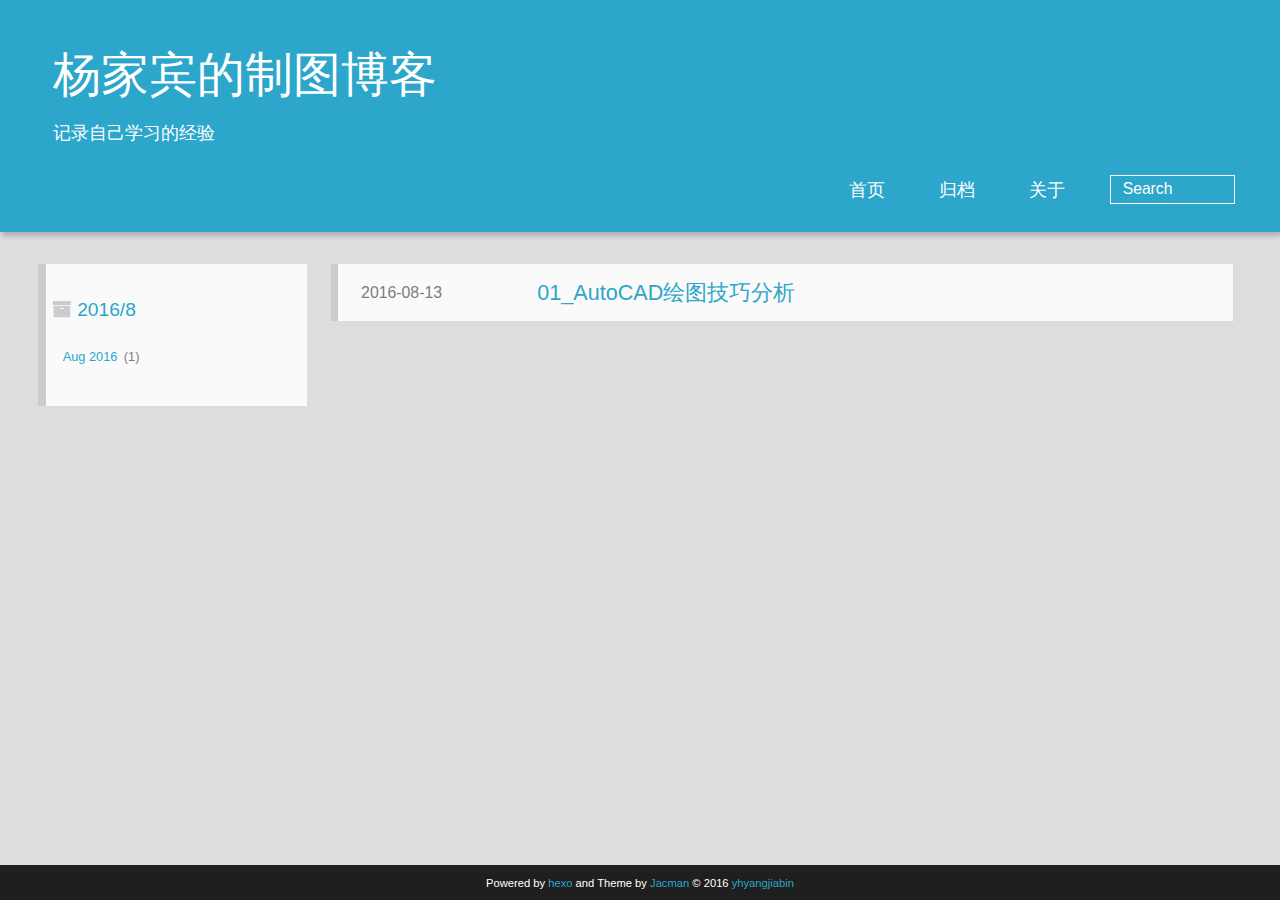
<file: archives/2016/08/index.html>
<!DOCTYPE HTML>
<html lang="zh-Hans">
<head>
  <meta charset="UTF-8">
  
    <title>Archives: 2016/8 | 杨家宾的制图博客</title>
    <meta name="viewport" content="width=device-width, initial-scale=1,user-scalable=no">
    
    <meta name="author" content="yhyangjiabin">
    

    
    <meta property="og:type" content="website">
<meta property="og:title" content="杨家宾的制图博客">
<meta property="og:url" content="http://lcde.ga/archives/2016/08/index.html">
<meta property="og:site_name" content="杨家宾的制图博客">
<meta name="twitter:card" content="summary">
<meta name="twitter:title" content="杨家宾的制图博客">

    
    <link rel="alternative" href="/atom.xml" title="杨家宾的制图博客" type="application/atom+xml">
    
    
    <link rel="icon" href="/img/favicon.png">
    
    
    <link rel="stylesheet" href="/css/style.css">
</head>

    <body>
      <header>
        
<div>
		
			<div id="textlogo">
				<h1 class="site-name"><a href="/" title="杨家宾的制图博客">杨家宾的制图博客</a></h1>
				<h2 class="blog-motto">记录自己学习的经验</h2>
			</div>
			<div class="navbar"><a class="navbutton navmobile" href="#" title="Menu">
			</a></div>
			<nav class="animated">
				<ul>
					<ul>
					 
						<li><a href="/">首页</a></li>
					
						<li><a href="/archives">归档</a></li>
					
						<li><a href="/about">关于</a></li>
					
					<li>
 					
					<form class="search" action="//google.com/search" method="get" accept-charset="utf-8">
						<label>Search</label>
						<input type="search" id="search" name="q" autocomplete="off" maxlength="20" placeholder="Search" />
						<input type="hidden" name="q" value="site:lcde.ga">
					</form>
					
					</li>
				</ul>
			</nav>			
</div>
      </header>
      <div id="container">
        

<div class="archive-title" >
  <h2 class="archive-icon">2016/8</h2>
  
  <div class="archiveslist archive-float clearfix">
   <ul class="archive-list"><li class="archive-list-item"><a class="archive-list-link" href="/archives/2016/08/">Aug 2016</a><span class="archive-list-count">1</span></li></ul>
 </div>
  
</div>
<div id="main" class="archive-part clearfix">
  <div id="archive-page">

  <section class="post" itemscope itemprop="blogPost">
  
    <a href="/2016/08/13/01-AutoCAD-Drawing-Skills-Analytic/" title="01_AutoCAD绘图技巧分析" itemprop="url">
  

    <time datetime="2016-08-13T11:43:41.000Z" itemprop="datePublished">2016-08-13</time>


    <h1 itemprop="name">01_AutoCAD绘图技巧分析</h1>

  </a>
</section>


  </div>
</div>

      </div>
      <footer><div id="footer" >
	
	
	<div class="social-font" class="clearfix">
		
		
		
		
		
		
		
		
		
		
	</div>
			
		

	<p class="copyright" style="margin-top: 10px;">
	Powered by <a href="http://hexo.io" target="_blank" title="hexo">hexo</a> and Theme by <a href="https://github.com/wuchong/jacman" target="_blank" title="Jacman">Jacman</a> © 2016
	
	<a href="/about" target="_blank" title="yhyangjiabin">yhyangjiabin</a>
	

	</p>
</div>
</footer>
      <script src="/js/jquery-2.0.3.min.js"></script>
<script src="/js/jquery.imagesloaded.min.js"></script>
<script src="/js/gallery.js"></script>
<script src="/js/jquery.qrcode-0.12.0.min.js"></script>

<script type="text/javascript">
$(document).ready(function(){ 
  $('.navbar').click(function(){
    $('header nav').toggleClass('shownav');
  });
  var myWidth = 0;
  function getSize(){
    if( typeof( window.innerWidth ) == 'number' ) {
      myWidth = window.innerWidth;
    } else if( document.documentElement && document.documentElement.clientWidth) {
      myWidth = document.documentElement.clientWidth;
    };
  };
  var m = $('#main'),
      a = $('#asidepart'),
      c = $('.closeaside'),
      o = $('.openaside');
  c.click(function(){
    a.addClass('fadeOut').css('display', 'none');
    o.css('display', 'block').addClass('fadeIn');
    m.addClass('moveMain');
  });
  o.click(function(){
    o.css('display', 'none').removeClass('beforeFadeIn');
    a.css('display', 'block').removeClass('fadeOut').addClass('fadeIn');      
    m.removeClass('moveMain');
  });
  $(window).scroll(function(){
    o.css("top",Math.max(80,260-$(this).scrollTop()));
  });
  
  $(window).resize(function(){
    getSize(); 
    if (myWidth >= 1024) {
      $('header nav').removeClass('shownav');
    }else{
      m.removeClass('moveMain');
      a.css('display', 'block').removeClass('fadeOut');
      o.css('display', 'none');
        
    }
  });
});
</script>












<!-- Analytics Begin -->





<!-- Analytics End -->

<!-- Totop Begin -->

	<div id="totop">
	<a title="Back to Top"><img src="/img/scrollup.png"/></a>
	</div>
	<script src="/js/totop.js"></script>

<!-- Totop End -->

<!-- MathJax Begin -->
<!-- mathjax config similar to math.stackexchange -->


<!-- MathJax End -->

<!-- Tiny_search Begin -->

<!-- Tiny_search End -->

    </body>
   </html>
</file>
<file: css/style.css>
html,body,div,span,applet,object,iframe,h1,h2,h3,h4,h5,h6,p,blockquote,pre,a,abbr,acronym,address,big,cite,code,del,dfn,em,img,ins,kbd,q,s,samp,small,strike,strong,sub,sup,tt,var,dl,dt,dd,ol,ul,li,fieldset,form,label,legend,table,caption,tbody,tfoot,thead,tr,th,td{margin:0;padding:0;border:0;outline:0;font-weight:inherit;font-style:inherit;font-family:inherit;font-size:100%;vertical-align:baseline}body{line-height:1;color:#000;background:#fff}ol,ul{list-style:none}table{border-collapse:separate;border-spacing:0;vertical-align:middle}caption,th,td{text-align:left;font-weight:normal;vertical-align:middle}a img{border:none}/* custom Font*/
@font-face{font-family:"covered_by_your_graceregular";font-weight:normal;font-style:normal;src:url("../font/coveredbyyourgrace-webfont.eot");src:url("../font/coveredbyyourgrace-webfont.eot?#iefix") format('embedded-opentype'),url("../font/coveredbyyourgrace-webfont.svg#covered_by_your_graceregular") format('svg'),url("../font/coveredbyyourgrace-webfont.woff") format('woff'),url("../font/coveredbyyourgrace-webfont.ttf") format('truetype')}/* icon Font */
@font-face{font-family:"FontAwesome";font-style:normal;font-weight:normal;src:url("../font/fontawesome-webfont.eot?v=#4.0.3");src:url("../font/fontawesome-webfont.eot?#iefix&v=#4.0.3") format("embedded-opentype"),url("../font/fontawesome-webfont.woff?v=#4.0.3") format("woff"),url("../font/fontawesome-webfont.ttf?v=#4.0.3") format("truetype"),url("../font/fontawesome-webfont.svg#fontawesomeregular?v=#4.0.3") format("svg")}@font-face{font-family:"fontdiao";font-weight:normal;font-style:normal;src:url("../font/fontdiao.eot");src:url("../font/fontdiao.eot?#iefix") format('embedded-opentype'),url("../font/fontdiao.svg#fontdiao") format('svg'),url("../font/fontdiao.woff") format('woff'),url("../font/fontdiao.ttf") format('truetype')}/* Public style */
*{-webkit-margin-before:0;-webkit-margin-after:0}body{background:#ddd;font-family:"Helvetica Neue","Helvetica","Microsoft YaHei","WenQuanYi Micro Hei",Arial,sans-serif;font-size:100%;color:#817c7c;line-height:1.5;min-height:100vh;display:-webkit-flex;display:-webkit-box;display:-moz-box;display:-webkit-flex;display:-ms-flexbox;display:box;display:flex;-webkit-flex-direction:column;-webkit-box-orient:vertical;-moz-box-orient:vertical;-o-box-orient:vertical;-webkit-flex-direction:column;-ms-flex-direction:column;flex-direction:column}iframe{margin-top:10px}small{font-size:80%}sub,sup{font-size:75%;line-height:0;position:relative;vertical-align:baseline}sup{top:-.5em;padding-left:.3em}sub{bottom:-.25em}a{text-decoration:none;color:#817c7c;}a:hover,a:focus{outline:0;text-decoration:none;-webkit-transition:color 0.25s, background 0.5s;-moz-transition:color 0.25s, background 0.5s;-o-transition:color 0.25s, background 0.5s;-ms-transition:color 0.25s, background 0.5s;transition:color 0.25s, background 0.5s}a:hover:before{-webkit-transition:color 0.25s, background 0.5s;-moz-transition:color 0.25s, background 0.5s;-o-transition:color 0.25s, background 0.5s;-ms-transition:color 0.25s, background 0.5s;transition:color 0.25s, background 0.5s}input:focus{outline:none}input,button{margin:0;padding:0;}input::-moz-focus-inner,button::-moz-focus-inner{border:0;padding:0}h1{font-size:1.5em}.fa{display:inline-block;font-family:FontAwesome;font-style:normal;font-weight:normal;line-height:1;-webkit-font-smoothing:antialiased;-moz-osx-font-smoothing:grayscale}.clearfix{zoom:1}.clearfix:before,.clearfix:after{content:"";display:table}.clearfix:after{clear:both}::-webkit-input-placeholder{color:#fff;padding:2px 0 0 4px}::-moz-placeholder{color:#fff;padding:2px 0 0 4px}:-ms-input-placeholder{color:#fff;padding:2px 0 0 4px}::-webkit-input-placeholder::before{font-family:"FontAwesome";-webkit-font-smoothing:antialiased;-moz-osx-font-smoothing:grayscale;content:"\f002";padding-right:4px}::-moz-placeholder:before{font-family:"FontAwesome";-webkit-font-smoothing:antialiased;-moz-osx-font-smoothing:grayscale;content:"\f002";padding-right:4px}:-ms-input-placeholder::before{font-family:"FontAwesome";-webkit-font-smoothing:antialiased;-moz-osx-font-smoothing:grayscale;content:"\f002";padding-right:4px}input[type="search"]::-webkit-search-cancel-button,input[type="search"]::-webkit-search-decoration{-webkit-appearance:none}::-webkit-search-cancel-button:after{font-family:"FontAwesome";-webkit-font-smoothing:antialiased;-moz-osx-font-smoothing:grayscale;content:'\f00d';color:#fff;padding-right:4px}/* css3 animate */
.animated{-webkit-animation-fill-mode:both;-moz-animation-fill-mode:both;-o-animation-fill-mode:both;-ms-animation-fill-mode:both;animation-fill-mode:both;-webkit-animation-duration:1s;-moz-animation-duration:1s;-o-animation-duration:1s;-ms-animation-duration:1s;animation-duration:1s}@-webkit-keyframes fadeIn{0%{opacity:0;-ms-filter:"progid:DXImageTransform.Microsoft.Alpha(Opacity=0)";filter:alpha(opacity=0)}100%{opacity:1;-ms-filter:none;filter:none}}.fadeIn{-webkit-animation-name:fadeIn;-moz-animation-name:fadeIn;-o-animation-name:fadeIn;-ms-animation-name:fadeIn;animation-name:fadeIn}.fadeOut{-webkit-animation-name:fadeOut;-moz-animation-name:fadeOut;-o-animation-name:fadeOut;-ms-animation-name:fadeOut;animation-name:fadeOut}@-moz-keyframes fadeInDown{0%{opacity:0;-ms-filter:"progid:DXImageTransform.Microsoft.Alpha(Opacity=0)";filter:alpha(opacity=0);-webkit-transform:translateY(-20px);-moz-transform:translateY(-20px);-o-transform:translateY(-20px);-ms-transform:translateY(-20px);transform:translateY(-20px)}100%{opacity:1;-ms-filter:none;filter:none;-webkit-transform:translateY(0);-moz-transform:translateY(0);-o-transform:translateY(0);-ms-transform:translateY(0);transform:translateY(0)}}@-webkit-keyframes fadeInDown{0%{opacity:0;-ms-filter:"progid:DXImageTransform.Microsoft.Alpha(Opacity=0)";filter:alpha(opacity=0);-webkit-transform:translateY(-20px);-moz-transform:translateY(-20px);-o-transform:translateY(-20px);-ms-transform:translateY(-20px);transform:translateY(-20px)}100%{opacity:1;-ms-filter:none;filter:none;-webkit-transform:translateY(0);-moz-transform:translateY(0);-o-transform:translateY(0);-ms-transform:translateY(0);transform:translateY(0)}}@-o-keyframes fadeInDown{0%{opacity:0;-ms-filter:"progid:DXImageTransform.Microsoft.Alpha(Opacity=0)";filter:alpha(opacity=0);-webkit-transform:translateY(-20px);-moz-transform:translateY(-20px);-o-transform:translateY(-20px);-ms-transform:translateY(-20px);transform:translateY(-20px)}100%{opacity:1;-ms-filter:none;filter:none;-webkit-transform:translateY(0);-moz-transform:translateY(0);-o-transform:translateY(0);-ms-transform:translateY(0);transform:translateY(0)}}@keyframes fadeInDown{0%{opacity:0;-ms-filter:"progid:DXImageTransform.Microsoft.Alpha(Opacity=0)";filter:alpha(opacity=0);-webkit-transform:translateY(-20px);-moz-transform:translateY(-20px);-o-transform:translateY(-20px);-ms-transform:translateY(-20px);transform:translateY(-20px)}100%{opacity:1;-ms-filter:none;filter:none;-webkit-transform:translateY(0);-moz-transform:translateY(0);-o-transform:translateY(0);-ms-transform:translateY(0);transform:translateY(0)}}body >header{width:100%;-webkit-box-shadow:2px 4px 5px rgba(3,3,3,0.2);box-shadow:2px 4px 5px rgba(3,3,3,0.2);background:url("../") center #2ca6cb;color:#fff;padding:1em 0 .8em;}@media only screen and (min-width:1024px){body >header{padding:1.8em 0 1.5em}}body >header >div{width:95%;margin:0 auto;position:relative;overflow:hidden;}@media only screen and (min-width:1024px){body >header >div{width:93%}}body >header a{display:block;color:#fff}#imglogo{float:left;width:4em;height:4em;}@media only screen and (min-width:768px){#imglogo{width:5em}}@media only screen and (min-width:1024px){#imglogo{width:5.5em}}#imglogo img{width:4em;}@media only screen and (min-width:768px){#imglogo img{width:5em}}@media only screen and (min-width:1024px){#imglogo img{width:5.5em}}#textlogo{float:left;width:75%;margin-left:.5em;}#textlogo h1.site-name{width:86%;font-family:"Helvetica Neue","Helvetica","Microsoft YaHei","WenQuanYi Micro Hei",Arial,sans-serif;font-size:200%;line-height:1.9;font-weight:normal;}@media only screen and (min-width:768px){#textlogo h1.site-name{font-size:240%}}@media only screen and (min-width:1024px){#textlogo h1.site-name{font-size:300%}}#textlogo h2.blog-motto{font-size:.7em;font-weight:normal;}@media only screen and (min-width:768px){#textlogo h2.blog-motto{font-size:100%}}@media only screen and (min-width:1024px){#textlogo h2.blog-motto{font-size:110%}}.navbar{position:absolute;width:2em;right:0;top:1em;padding:.5em;}@media only screen and (min-width:1024px){.navbar{display:none}}.navbutton::before{font-family:"FontAwesome";-webkit-font-smoothing:antialiased;-moz-osx-font-smoothing:grayscale;content:"\f0c9"}.navmobile::before{padding-left:1em}header nav{float:left;width:100%;font-size:112.5%;padding-top:.5em;max-height:.01em;-webkit-transition:max-height 1s ease-out;-moz-transition:max-height 1s ease-out;-o-transition:max-height 1s ease-out;-ms-transition:max-height 1s ease-out;transition:max-height 1s ease-out;}@media only screen and (min-width:568px){header nav{width:50%}}@media only screen and (min-width:1024px){header nav{float:right;width:auto;margin-top:1em;max-height:none}}@media only screen and (min-width:1024px){header nav ul{float:right}}@media only screen and (min-width:1024px){header nav ul li{float:left}}header nav ul li a{padding:.2em 0 .2em 1em;}@media only screen and (min-width:1024px){header nav ul li a{padding:.2em 1.5em}}header nav ul li a:hover{background:#1b7f9e;color:#e9cd4c}.shownav{max-height:40em}.search{padding:.1em 0 0 1em;}.search input{-webkit-appearance:textfield;font-size:.87em;line-height:1.7;border:1px solid #fff;color:#fff;background:transparent;width:80%;padding-left:.5em;}@media only screen and (min-width:1024px){.search input{width:8em;-webkit-transition:0.5s width;-moz-transition:0.5s width;-o-transition:0.5s width;-ms-transition:0.5s width;transition:0.5s width}.search input:focus{width:15em}}.search label{display:none}/* index layout */
#container{-webkit-flex:1;width:95%;margin:0 auto;overflow:hidden;}@media only screen and (min-width:768px){#container{width:96%}}@media only screen and (min-width:1024px){#container{width:94%}}@media only screen and (min-width:1560px){#container{width:82%}}#main{margin:1em 0 0;line-height:1.8;}@media only screen and (min-width:1024px){#main{margin:2em 0 0;width:75%;float:left;-webkit-transition:margin 0.5s ease-out;-moz-transition:margin 0.5s ease-out;-o-transition:margin 0.5s ease-out;-ms-transition:margin 0.5s ease-out;transition:margin 0.5s ease-out}}#main section.post{background:#fafafa;margin-bottom:.125em;}#main section.post a{display:block;border-left:.5em solid #ccc;-webkit-transition:border-left 0.45s;-moz-transition:border-left 0.45s;-o-transition:border-left 0.45s;-ms-transition:border-left 0.45s;transition:border-left 0.45s;padding:.5em;}@media only screen and (min-width:768px){#main section.post a{padding:1em}}#main section.post a:hover{border-left:.5em solid #2ca6cb}#main section.post a h1{color:#2ca6cb;line-height:2}#main section.post a p{color:#817c7c}#main section.post a time{color:#817c7c;display:block;margin:.5em 0;font-size:.9em}#main article.post-expand{background:#fafafa;margin-bottom:3.5em;}#main article.post-expand .img-logo{max-width:180px;max-height:96px;display:block !important;margin-right:.7em;margin-left:.7em;padding:0;float:right;clear:right}#main article.post-expand .img-topic{max-width:300px;max-height:1800px;display:block !important;margin-left:.7em;margin-right:.7em;padding:0;float:right;clear:right}#main article.post-expand .article-more-link a{display:inline-block;line-height:1em;padding:6px 15px;-webkit-border-radius:15px;border-radius:15px;background:#ddd;color:#817c7c;text-decoration:none;}#main article.post-expand .article-more-link a:hover{background:#2ca6cb;color:#fff;text-decoration:none}#archive-page section.post a{font-size:.9em;padding:.5em !important;}@media only screen and (min-width:768px){#archive-page section.post a time{padding-left:1em}}.moveMain{margin-left:10% !important}.unexpand .prev{border-left:.5em solid #ccc;}.unexpand .prev:hover{border-left:.5em solid #2ca6cb}#page-nav{background:#fafafa;text-align:center;overflow:hidden;}#page-nav a{display:inline-block;padding:.5em 1em}#page-nav a{color:#2ca6cb;}#page-nav a:hover{background:#ccc;color:#2ca6cb}#page-nav .prev{float:left;-webkit-transition:border-left 0.5s;-moz-transition:border-left 0.5s;-o-transition:border-left 0.5s;-ms-transition:border-left 0.5s;transition:border-left 0.5s;}#page-nav .prev span:before{font-family:"FontAwesome";-webkit-font-smoothing:antialiased;-moz-osx-font-smoothing:grayscale;content:"\f053";padding-right:.5em}#page-nav .next{float:right;}#page-nav .next span:before{font-family:"FontAwesome";-webkit-font-smoothing:antialiased;-moz-osx-font-smoothing:grayscale;content:"\f054";padding-left:.5em}#page-nav .page-number{display:none;padding:.5em 1em;}@media only screen and (min-width:768px){#page-nav .page-number{display:inline-block}}#page-nav .current{color:#b8b8b8;font-weight:bold}#page-nav .space{color:#2ca6cb}/* page layout */
@media only screen and (min-width:1024px){.page{margin-left:10% !important}}/* archive layout */
.category-icon:before,.tag-icon:before,.archive-icon:before{font-family:"FontAwesome";-webkit-font-smoothing:antialiased;-moz-osx-font-smoothing:grayscale;color:#ccc;font-size:100%;padding-right:.3em}.category-icon:before{content:"\f07b"}.tag-icon:before{content:"\f02c"}.archive-icon:before{content:"\f187"}.archive-title{margin:1em 0;padding:2em;background:#fafafa;border-left:.5em solid #ccc;}@media only screen and (min-width:1024px){.archive-title{margin:2em 0;width:18.5%;padding-left:.5%;float:left}}.archive-title h2{width:90%;color:#2ca6cb;font-size:120%}.archive-title a{color:#2ca6cb;-webkit-transition:color 0.5s;-moz-transition:color 0.5s;-o-transition:color 0.5s;-ms-transition:color 0.5s;transition:color 0.5s;}.archive-title a:hover{color:#2ca6cb;-webkit-transition:color 0.5s;-moz-transition:color 0.5s;-o-transition:color 0.5s;-ms-transition:color 0.5s;transition:color 0.5s}.current{color:#ea6753 !important}@media only screen and (min-width:768px){.archive-part{min-height:200px}}@media only screen and (min-width:1024px){.archive-part{float:right;margin-left:2% !important}}.archive-part section.post{width:100%;}.archive-part section.post time{font-size:1.1em !important;float:left;}@media only screen and (max-width:568px){.archive-part section.post time{width:100%}}@media only screen and (min-width:568px){.archive-part section.post time{width:20%}}@media only screen and (min-width:768px){.archive-nav{width:100%;float:left;margin-top:1em}}/* tags&categories layout */
.all-list-box{min-height:400px}.post,.page,.link,.photo{background:#fafafa;}.post a,.page a,.link a,.photo a{color:#2ca6cb;}.post a:hover,.page a:hover,.link a:hover,.photo a:hover{color:#ea6753}@media only screen and (min-width:768px){article header.article-info{border-bottom:1px solid #dbdbdb}}article header.article-info >h1{padding:.2em 3%;font-size:170%;line-height:1.5;word-wrap:break-word;word-break:normal;-webkit-font-smoothing:antialiased;-moz-osx-font-smoothing:grayscale;border-left:5px solid #2ca6cb}@media only screen and (min-width:1024px){article header.article-info >h1{font-size:200%;padding-top:.3em}}article header.article-info >p.article-author{padding:.3em 4% .3em 0;text-align:right;border-bottom:1px solid #dbdbdb;}@media only screen and (min-width:768px){article header.article-info >p.article-author{float:right;border-bottom:none}}article header.article-info >p.article-time{padding-top:.5em;font-size:.8em;text-align:center;margin-bottom:-2.7em;}@media only screen and (min-width:768px){article header.article-info >p.article-time{float:right;margin-right:1em;padding-top:.1em;font-size:.9em}}article header.article-info >p.article-time:before{font-family:"FontAwesome";font-size:130%;content:"\f017";-webkit-font-smoothing:antialiased;-moz-osx-font-smoothing:grayscale}article .article-content{padding:1.5em 4%;color:#413f3f;font-size:100%;}article .article-content:before,article .article-content:after{content:"";display:block;clear:both}article .article-content .kb{padding:.1em .6em;border:1px solid #ccc;background-color:code-color;color:#8f8f8f;-webkit-box-shadow:0 1px 0 rgba(0,0,0,0.2),0 0 0 2px #fff inset;box-shadow:0 1px 0 rgba(0,0,0,0.2),0 0 0 2px #fff inset;-webkit-border-radius:3px;border-radius:3px;display:inline-block;margin:0 .1em;text-shadow:0 1px 0 #fff;line-height:1.5;white-space:nowrap}article .article-content h1,article .article-content h2{font-size:180%;line-height:1.2em;padding-bottom:.3em;margin-top:1.5em;border-bottom:2px solid #dbdbdb}article .article-content h3{font-size:140%;line-height:1em;margin-top:1.3em}article .article-content h4,article .article-content h5,article .article-content h6{font-size:140%}article .article-content h1,article .article-content h2,article .article-content h3,article .article-content h4,article .article-content h5,article .article-content h6{color:#333;-webkit-font-smoothing:antialiased;-moz-osx-font-smoothing:grayscale;}article .article-content h1 >code,article .article-content h2 >code,article .article-content h3 >code,article .article-content h4 >code,article .article-content h5 >code,article .article-content h6 >code{color:#a3a3a3}article .article-content hr{border:1px solid #dbdbdb}article .article-content strong{font-weight:bold}article .article-content em{font-style:italic}article .article-content acronym,article .article-content abbr{border-bottom:1px dotted}article .article-content blockquote{border-left:.2em solid #2ca6cb;margin:.65em 0 .65em 1%;padding-left:1%;line-height:1.5;font-size:100%;color:#808080;}article .article-content blockquote footer{background:#fafafa;padding:0;margin:0;font-size:80%;line-height:1em}article .article-content blockquote cite{font-style:italic;padding-left:.5em}article .article-content ul,article .article-content ol{padding-left:1.5em;font-size:100%;padding-top:.7em;}@media only screen and (min-width:768px){article .article-content ul,article .article-content ol{padding-left:1.5em}}article .article-content ul li{list-style:disc;text-align:match-parent}article .article-content ol li{list-style-type:decimal}article .article-content dl dt{font-weight:blod}article .article-content ul li>code,article .article-content ol li>code,article .article-content p code,article .article-content strong code,article .article-content em code,article .article-content table th>code,article .article-content table td>code{font-family:Monaco,Menlo,Consolas,Courier New,monospace;background:#eee;color:#d14;border:1px solid #d6d6d6;padding:0 5px;margin:0 2px;font-size:90%;white-space:nowrap;text-shadow:0 1px #fff;-webkit-border-radius:.25em;-webkit-border-radius:.25em;border-radius:.25em}article .article-content p{line-height:1.5;margin-top:.7em;}@media only screen and (min-width:1024px){article .article-content p{margin-top:1em}}article .article-content img,article .article-content video,article .article-content figure img{max-width:100%;height:auto;vertical-align:middle;padding-top:.5em;}@media only screen and (min-width:1024px){article .article-content img,article .article-content video,article .article-content figure img{padding-top:.7em}}article .article-content .img-topic,article .article-content .img-logo{display:none}article .article-content .img-center{display:block;margin:auto}article .article-content .img-shadow{-webkit-box-shadow:0 0 2px 3px #ddd;box-shadow:0 0 2px 3px #ddd}article .article-content figcaption,article .article-content .caption{display:block;margin-top:.3em;color:#808080;position:relative;font-size:.9em;padding-left:1.3em;}article .article-content figcaption:before,article .article-content .caption:before{content:'\f040';position:absolute;font:.9em "FontAwesome";position:absolute;left:0;top:.3em}article .article-content .video-container{position:relative;padding-top:56%;height:0;overflow:hidden;}article .article-content .video-container iframe,article .article-content .video-container object,article .article-content .video-container embed{position:absolute;top:0;left:0;width:100%;height:100%;margin-top:0}article .article-content table{max-width:100%;border-collapse:collapse;border-spacing:0;margin-top:1em;}article .article-content table th{font-weight:bold;border-bottom:2px solid #dbdbdb;padding:.5em;line-height:1.3em}article .article-content table td{border-bottom:1px solid #dbdbdb;padding:.5em;line-height:1.3em}article .article-content .pullquote{text-align:left;width:45%;margin:0;border:none}article .article-content .left{margin-left:.5em;margin-right:1em;float:left}article .article-content .right{margin-right:.5em;margin-left:1em;float:right}footer.article-footer{background:#fafafa;padding:0 4%;margin:0;border-top:1px solid #dbdbdb}.article-share{float:right;width:100%;}@media only screen and (min-width:568px){.article-share{width:60%}}@media only screen and (min-width:768px){.article-share{width:16.5em}}.article-share .share-jiathis{padding:.5em 0;margin-top:.3em}.share span{float:right;height:3em;width:1em;margin-right:.5em;position:relative;color:#d6d6d6;}.share span:before{font-family:"FontAwesome";content:"\f064";font-size:1em;-webkit-font-smoothing:antialiased;-moz-osx-font-smoothing:grayscale;width:1.5em;height:1.5em;position:absolute;top:50%;left:50%;margin-top:-.75em;margin-left:-.75em}.share a{float:right;width:3em;height:3em;display:block;position:relative;}.share a:before{font-size:1.2em;font-family:"FontAwesome";text-align:center;color:#817c7c;-webkit-font-smoothing:antialiased;-moz-osx-font-smoothing:grayscale;width:1.5em;height:1.5em;position:absolute;top:50%;left:50%;margin-top:-.75em;margin-left:-.75em}.share a:hover:before{color:#fff}.article-share-twitter:before{content:"\f099"}.article-share-twitter:hover{background:#00aced;text-shadow:0 1px #008abe}.article-share-facebook:before{content:"\f09a"}.article-share-facebook:hover{background:#3b5998;text-shadow:0 1px #2f477a}.article-share-weibo:before{content:"\f18a"}.article-share-weibo:hover{background:#c64d3e;text-shadow:0 1px #a13c2f}.article-share-qrcode:before{font-family:"fontdiao" !important;content:"\f132"}.article-share-qrcode:hover{background:#49ae0f;text-shadow:0 1px #3a8b0c}.article-share-renren:before{content:"\f18b"}.article-share-renren:hover{background:#369;text-shadow:0 1px #29527a}.article-back-to-top:before{content:"\f062"}.article-back-to-top:hover{background:#762c54;text-shadow:0 1px #5e2343}.hoverqrcode{background:#fff;border:3px solid #2ca6cb;-webkit-border-radius:10px;border-radius:10px;display:inline-block;position:absolute}.overlay{display:none !important}.comments-count{color:#d6d6d6;margin-top:.3em;padding:.5em 0;float:right;}.comments-count span:before{font-family:"FontAwesome";-webkit-font-smoothing:antialiased;-moz-osx-font-smoothing:grayscale;content:"\f075"}@media only screen and (max-width:568px){.comments-count{float:left}}.comments-count-link{padding:.5em;margin:0 .3em;}.comments-count-link:hover{color:#fff !important;background:#2ca6cb}.article-tags,.article-categories{padding:.5em 0;float:left;}@media only screen and (max-width:568px){.article-tags,.article-categories{margin-right:1em !important}}.article-tags{color:#d6d6d6;}@media only screen and (max-width:568px){.article-tags{margin-left:0}}.article-tags span{position:relative;float:left;width:1em;height:2em;margin-right:.5em;}.article-tags span:before{font-family:"FontAwesome";-webkit-font-smoothing:antialiased;-moz-osx-font-smoothing:grayscale;width:1.2em;height:1.2em;position:absolute;top:50%;left:50%;margin-top:-.6em;margin-left:-.6em;content:"\f02c"}.article-tags a{float:left;padding:0 .3em;margin:.3em;background:#e6e6e6;}.article-tags a:hover{color:#fff;background:#2ca6cb}.article-categories{color:#d6d6d6;margin-top:.3em;margin-right:3em;}.article-categories span:before{font-family:"FontAwesome";-webkit-font-smoothing:antialiased;-moz-osx-font-smoothing:grayscale;content:"\f07b"}.article-category-link{padding:.5em;margin:0 .3em;}.article-category-link:hover{color:#fff !important;background:#2ca6cb}.article-nav{padding:0 10%;}@media only screen and (min-width:768px){.article-nav{padding:0 4%}}.article-nav strong{font-size:1em;font-weight:bold}.article-nav a{display:block;overflow:hidden}.article-nav .prev a:hover,.article-nav .next a:hover{background:#2ca6cb;color:#fff}.article-nav .prev{width:100%;float:left;}.article-nav .prev strong{padding-left:1.8em}.article-nav .prev span:before{font-family:"FontAwesome";-webkit-font-smoothing:antialiased;-moz-osx-font-smoothing:grayscale;content:"\f053";padding-right:.5em}@media only screen and (min-width:768px){.article-nav .prev{width:45%;float:left}}.article-nav .next{width:100%;float:left;text-align:left;}.article-nav .next strong{padding-left:1.5em}.article-nav .next span:before{font-family:"FontAwesome";-webkit-font-smoothing:antialiased;-moz-osx-font-smoothing:grayscale;content:"\f054";padding-right:.5em}@media only screen and (min-width:768px){.article-nav .next{width:45%;float:right;text-align:right}.article-nav .next strong{padding-right:1.8em}.article-nav .next span:before{content:none}.article-nav .next span:after{font-family:"FontAwesome";-webkit-font-smoothing:antialiased;-moz-osx-font-smoothing:grayscale;content:"\f054";padding-left:.5em}}section.comment{padding:0 4%;margin:1em 0}.toc-article{background:#eee;margin:1.6em 0 0 2em;padding:1em;-webkit-border-radius:4px;-webkit-border-radius:4px;border-radius:4px;border:1px solid #ddd;}.toc-article strong{padding:.3em 0}.toc-article ul li{list-style:disc;text-align:match-parent;margin:.5em 0}.toc-article ol li{list-style-type:decimal;margin:.5em 0}#toc{line-height:1.3em;font-size:.8em;float:right;}#toc .toc{padding:0;}#toc .toc li{list-style-type:none}#toc .toc-child{padding-left:1.5em;padding-top:0}#toc.toc-aside{display:none;width:13%;position:fixed;right:2%;top:320px;overflow:hidden;line-height:1.5em;font-size:1em;color:#333;opacity:.6;-ms-filter:"progid:DXImageTransform.Microsoft.Alpha(Opacity=60)";filter:alpha(opacity=60);-webkit-transition:opacity 1s ease-out;-moz-transition:opacity 1s ease-out;-o-transition:opacity 1s ease-out;-ms-transition:opacity 1s ease-out;transition:opacity 1s ease-out;}#toc.toc-aside strong{padding:.3em 0;color:#817c7c}#toc.toc-aside:hover{-webkit-transition:opacity 0.3s ease-out;-moz-transition:opacity 0.3s ease-out;-o-transition:opacity 0.3s ease-out;-ms-transition:opacity 0.3s ease-out;transition:opacity 0.3s ease-out;opacity:1;-ms-filter:none;filter:none}#toc.toc-aside a{-webkit-transition:color 1s ease-out;-moz-transition:color 1s ease-out;-o-transition:color 1s ease-out;-ms-transition:color 1s ease-out;transition:color 1s ease-out;}#toc.toc-aside a:hover{color:#2ca6cb;-webkit-transition:color 0.3s ease-out;-moz-transition:color 0.3s ease-out;-o-transition:color 0.3s ease-out;-ms-transition:color 0.3s ease-out;transition:color 0.3s ease-out}.active{color:#2ca6cb !important}.openaside{display:none;position:fixed;right:7.5%;top:260px;}.openaside a{display:block;color:#fff;border:1px solid #fff;-webkit-border-radius:5px;border-radius:5px;background:#2ca6cb;padding:.2em .55em;}.openaside a::before{font-family:"FontAwesome";-webkit-font-smoothing:antialiased;-moz-osx-font-smoothing:grayscale;content:"\f0c9"}.closeaside{display:none;}.closeaside a{color:#2ca6cb;}.closeaside a:hover{color:#2ca6cb}.closeaside a::before{font-family:"FontAwesome";-webkit-font-smoothing:antialiased;-moz-osx-font-smoothing:grayscale;content:"\f0c9"}@media only screen and (min-width:1024px){.closeaside{display:block;position:absolute;right:25px;top:22px}}#asidepart{background:#fafafa;margin:1em 0 0;padding:.5em 2% 1em;}@media only screen and (min-width:1024px){#asidepart{position:relative;float:left;width:18%;margin:2em 0 0 3%}}.asidetitle{font-size:1.1em;color:#2ca6cb;padding:0 0 .3125em 0;border-bottom:.1875em solid #ccc;}.asidetitle a{color:#2ca6cb;}.asidetitle a:hover{color:#2ca6cb;-webkit-transition:color 0.5s;-moz-transition:color 0.5s;-o-transition:color 0.5s;-ms-transition:color 0.5s;transition:color 0.5s}@media only screen and (min-width:768px){.categorieslist{width:45%;float:left;margin:0 5% 0 0}}@media only screen and (min-width:1024px){.categorieslist{width:100%;float:none;margin:1em 0 0}}.categorieslist li{border-bottom:1px solid #ccc;}.categorieslist li a{display:block;padding:.5em 5%;}.categorieslist li a:hover{color:#2ca6cb}.tagslist{margin:1em 0 0;}@media only screen and (min-width:768px){.tagslist{width:45%;float:left;margin:0 5% 0 0}}@media only screen and (min-width:1024px){.tagslist{width:100%;float:none;margin:1em 0 0}}.tagslist ul{padding:.5em 0}.tagslist ul li{float:left;}.tagslist ul li a{display:block;margin:.3125em;padding:.125em .3125em;background:#dbdbdb;}.tagslist ul li a:hover{color:#2ca6cb;background:#e6e6e6}.rsspart{background:#2ca6cb;width:100%;}@media only screen and (min-width:768px){.rsspart{float:left;width:45%;margin:0 5% 0 0}}@media only screen and (min-width:1024px){.rsspart{width:100%;float:none;margin:1em 0 0}}.rsspart a{color:#fff;display:block;padding:.625em 0;text-align:center;}.rsspart a:hover{color:#2ca6cb;background:#fafafa}.rsspart a::before{font-family:"FontAwesome";-webkit-font-smoothing:antialiased;-moz-osx-font-smoothing:grayscale;padding-right:.5em;content:"\f09e"}.archiveslist{padding-right:1em;}@media only screen and (min-width:1024px){.archiveslist{width:100%;float:none;margin:1em 0 0}}.archiveslist li{font-size:.8em;line-height:2em;}.archiveslist li a{padding:.5em;}.archiveslist li a:hover{color:#2ca6cb;-webkit-transition:color 0.25s;-moz-transition:color 0.25s;-o-transition:color 0.25s;-ms-transition:color 0.25s;transition:color 0.25s}.archiveslist .archive-list-count:before{content:"("}.archiveslist .archive-list-count:after{content:")"}.archive-list{padding:.5em 0}.archive-float ul{padding:0}.archive-float li{float:left;margin:.3em;}@media only screen and (min-width:1024px){.archive-float li{float:none}}@media only screen and (min-width:768px){.tagcloudlist{width:45%;float:left;margin:0 5% 0 0}}@media only screen and (min-width:1024px){.tagcloudlist{width:100%;float:none;margin:1em 0 0}}.tagcloudlist .tagcloudlist a{padding:.2em;display:block;float:left;}.tagcloudlist .tagcloudlist a:hover{color:#2ca6cb;-webkit-transition:color 0.25s;-moz-transition:color 0.25s;-o-transition:color 0.25s;-ms-transition:color 0.25s;transition:color 0.25s}.linkslist{margin-top:.5em;}@media only screen and (min-width:768px){.linkslist{width:45%;float:left;margin:0 5% 0 0}}@media only screen and (min-width:1024px){.linkslist{width:100%;float:none;margin:1em 0 0}}.linkslist ul{padding:.5em 0;}.linkslist ul a{font-size:1em;line-height:1.5;display:block;padding:0 3%;}.linkslist ul a:hover{color:#2ca6cb;-webkit-transition:color 0.25s;-moz-transition:color 0.25s;-o-transition:color 0.25s;-ms-transition:color 0.25s;transition:color 0.25s}.weiboshow{margin-top:.5em;}@media only screen and (min-width:768px){.weiboshow{width:45%;float:left;margin:0 5% 0 0}}@media only screen and (min-width:1024px){.weiboshow{width:100%;float:none;margin:1em 0 0}}.weiboshow iframe{padding:.5em 0}.doubanshow{margin-top:.5em;}@media only screen and (min-width:768px){.doubanshow{width:45%;float:left;margin:0 5% 0 0}}@media only screen and (min-width:1024px){.doubanshow{width:100%;float:none;margin:1em 0 0}}.doubanshow div{padding:.5em 0}.github-card{margin-top:1.5em;}@media only screen and (min-width:768px){.github-card{width:45%;float:left;margin:0 5% 0 0}}@media only screen and (min-width:1024px){.github-card{width:100%;float:none;margin:1em 0 0}}.github-card div{padding:.5em 0}footer{margin-top:1em;background:#1f1f1f;padding:0 2% .5em}#footer{width:95%;margin:0 auto;overflow:hidden;position:relative;}#footer .line{width:100%;height:14em;margin:0 auto;}@media only screen and (min-width:768px){#footer .line{width:10em;float:left;position:relative}}#footer .line span{display:block;width:.5em;height:6.25em;border-right:.125em solid #fff;margin:0 auto;}@media only screen and (min-width:768px){#footer .line span{position:absolute;left:3em;margin:0 0 1.5em}}.author{width:6.875em;height:6.875em;margin:0 auto;background:no-repeat url("../") left top;-webkit-background-size:6.875em 6.875em;-moz-background-size:6.875em 6.875em;background-size:6.875em 6.875em;-webkit-border-radius:3.4375em;border-radius:3.4375em;-webkit-transition:-webkit-transform 2s ease-out;-moz-transition:-moz-transform 2s ease-out;-o-transition:-o-transform 2s ease-out;-ms-transition:-ms-transform 2s ease-out;transition:transform 2s ease-out;}.author:hover{-webkit-transform:rotateZ(360deg);-moz-transform:rotateZ(360deg);-o-transform:rotateZ(360deg);-ms-transform:rotateZ(360deg);transform:rotateZ(360deg)}@media only screen and (min-width:768px){.author{position:absolute;top:6em;margin:0 0 1.5em}}.info{font-family:"Helvetica Neue","Helvetica","Microsoft YaHei","WenQuanYi Micro Hei",Arial,sans-serif;line-height:1.65;width:90%;margin:0 auto;color:#fff;}@media only screen and (min-width:768px){.info{margin:4.5em 0 2em 0;float:left;width:75%}}.social-font{width:100%;margin:0 auto;float:left;padding-left:3%;}@media only screen and (min-width:568px){.social-font{padding-left:20%}}@media only screen and (min-width:768px){.social-font{width:15em;position:absolute;right:-2em;top:3em}}.social-font a{float:left;display:block;width:14%;color:#fff;font-size:185%;padding:.5em;}@media only screen and (min-width:1024px){.social-font a{padding:.3em}}.social-font a:hover:before{color:#2ca6cb}.icon-weibo:before,.icon-github:before,.icon-twitter:before,.icon-facebook:before,.icon-stack-overflow:before,.icon-email:before,.icon-google_plus:before,.icon-linkedin:before{font-family:"FontAwesome";-webkit-font-smoothing:antialiased;-moz-osx-font-smoothing:grayscale}.icon-weibo:before{content:"\f18a"}.icon-github:before{content:"\f09b"}.icon-twitter:before{content:"\f099"}.icon-facebook:before{content:"\f09a"}.icon-stack-overflow:before{content:"\f16c"}.icon-email:before{content:"\f003"}.icon-google_plus:before{content:"\f0d5"}.icon-linkedin:before{content:"\f08c"}.icon-douban:before{font-family:"fontdiao";-webkit-font-smoothing:antialiased;-moz-osx-font-smoothing:grayscale;content:"\f111"}.icon-zhihu:before{font-family:"fontdiao";-webkit-font-smoothing:antialiased;-moz-osx-font-smoothing:grayscale;content:"\f142"}.copyright{font-family:"Helvetica Neue","Helvetica","Microsoft YaHei","WenQuanYi Micro Hei",Arial,sans-serif;font-size:.7em;width:100%;color:#fff;text-align:center;}@media only screen and (min-width:768px){.copyright{float:left}}.copyright a{color:#2ca6cb;}.copyright a:hover{color:#2ca6cb;text-decoration:underline}.cc-license{width:100%;float:left;text-align:center;}.cc-license .cc-opacity{opacity:.7;-ms-filter:"progid:DXImageTransform.Microsoft.Alpha(Opacity=70)";filter:alpha(opacity=70);border-bottom:none;}.cc-license .cc-opacity:hover{opacity:.9;-ms-filter:"progid:DXImageTransform.Microsoft.Alpha(Opacity=90)";filter:alpha(opacity=90)}.cc-license img{display:inline-block}.article-content pre,.article-content .highlight,.article-content .highlight pre{background:#2d2d2d;margin:.5em 0;padding:.5em 2%;color:#ccc;line-height:1.5;font-size:.8em;-webkit-border-radius:.35em;-webkit-border-radius:.35em;border-radius:.35em;word-wrap:break-word;}@media only screen and (min-width:568px){.article-content pre,.article-content .highlight,.article-content .highlight pre{font-size:.9em}}.article-content .highlight .gutter pre,.article-content .gist .gist-file .gist-data .line-numbers{color:#666;font-size:.4em;}@media only screen and (min-width:568px){.article-content .highlight .gutter pre,.article-content .gist .gist-file .gist-data .line-numbers{font-size:.9em;line-height:1.5}}.article-content pre{font-family:Monaco,Menlo,Consolas,Courier New,monospace;}.article-content .highlight{overflow:auto;font-size:.4em;}@media only screen and (min-width:568px){.article-content .highlight{font-size:.9em}}.article-content .highlight pre{border:none;margin:0;padding:0}.article-content .highlight table{margin:0;width:auto}.article-content .highlight td{border:none;padding:0}.article-content .highlight figcaption{zoom:1;font-size:.85em;text-align:left;color:#999;line-height:1em;padding:.5em 0;margin-bottom:.5em;}.article-content .highlight figcaption:before,.article-content .highlight figcaption:after{content:"";display:table}.article-content .highlight figcaption:after{clear:both}.article-content .highlight figcaption a{float:right}.article-content .highlight .gutter pre{text-align:right;padding-right:1.5em}.article-content .highlight .line{height:20px}.article-content .gist{margin:.5em 0;background:#2d2d2d;padding:1em 2%;-webkit-border-radius:.35em;-webkit-border-radius:.35em;border-radius:.35em;}.article-content .gist .gist-file{border:none;font-family:Monaco,Menlo,Consolas,Courier New,monospace;margin:0;}.article-content .gist .gist-file .gist-data{background:none;border:none;}.article-content .gist .gist-file .gist-data .line-numbers{background:none;border:none;padding:0 1.5em 0 0}.article-content .gist .gist-file .gist-data .line-data{padding:0 !important}.article-content .gist .gist-file .highlight{margin:0;padding:0;border:none;background:#2d2d2d}.article-content .gist .gist-file .gist-meta{background:#2d2d2d;color:#999;font:.85em "Georgia",serif;text-shadow:0 0;padding:0;margin-top:1em;}.article-content .gist .gist-file .gist-meta a{color:#2ca6cb;font-weight:normal;}.article-content .gist .gist-file .gist-meta a:hover{color:#2ca6cb}pre .comment,pre .title{color:#999}pre .variable,pre .attribute,pre .tag,pre .regexp,pre .ruby .constant,pre .xml .tag .title,pre .xml .pi,pre .xml .doctype,pre .html .doctype,pre .css .id,pre .css .class,pre .css .pseudo{color:#f2777a}pre .number,pre .preprocessor,pre .built_in,pre .literal,pre .params,pre .constant{color:#f99157}pre .class,pre .ruby .class .title,pre .css .rules .attribute{color:#9c9}pre .string,pre .value,pre .inheritance,pre .header,pre .ruby .symbol,pre .xml .cdata{color:#9c9}pre .css .hexcolor{color:#6cc}pre .function,pre .python .decorator,pre .python .title,pre .ruby .function .title,pre .ruby .title .keyword,pre .perl .sub,pre .javascript .title,pre .coffeescript .title{color:#69c}pre .keyword,pre .javascript .function{color:#c9c}.gallery{overflow:hidden;position:relative;}.gallery:hover .control{opacity:1;-ms-filter:none;filter:none}.gallery img{min-width:100%;max-width:100%;height:auto;position:absolute;top:0;left:0;opacity:0;-ms-filter:"progid:DXImageTransform.Microsoft.Alpha(Opacity=0)";filter:alpha(opacity=0)}.gallery .control{opacity:0;-ms-filter:"progid:DXImageTransform.Microsoft.Alpha(Opacity=0)";filter:alpha(opacity=0);-webkit-transition:0.3s;-moz-transition:0.3s;-o-transition:0.3s;-ms-transition:0.3s;transition:0.3s}.gallery .prev,.gallery .next{position:absolute;top:0;width:50%;height:100%;cursor:pointer;}.gallery .prev:before,.gallery .next:before{position:absolute;font:24px/1 "FontAwesome";text-align:center;width:24px;text-shadow:0 0 15px rgba(0,0,0,0.5);color:#fff;margin-top:-12px;top:50%}.gallery .prev{left:0;}.gallery .prev:before{content:'\f053';left:10px}.gallery .next{right:0;}.gallery .next:before{content:'\f054';right:10px}#totop{position:fixed;bottom:5em;right:1em;cursor:pointer;}@media only screen and (max-width:1024px){#totop{display:none !important}}
</file>
